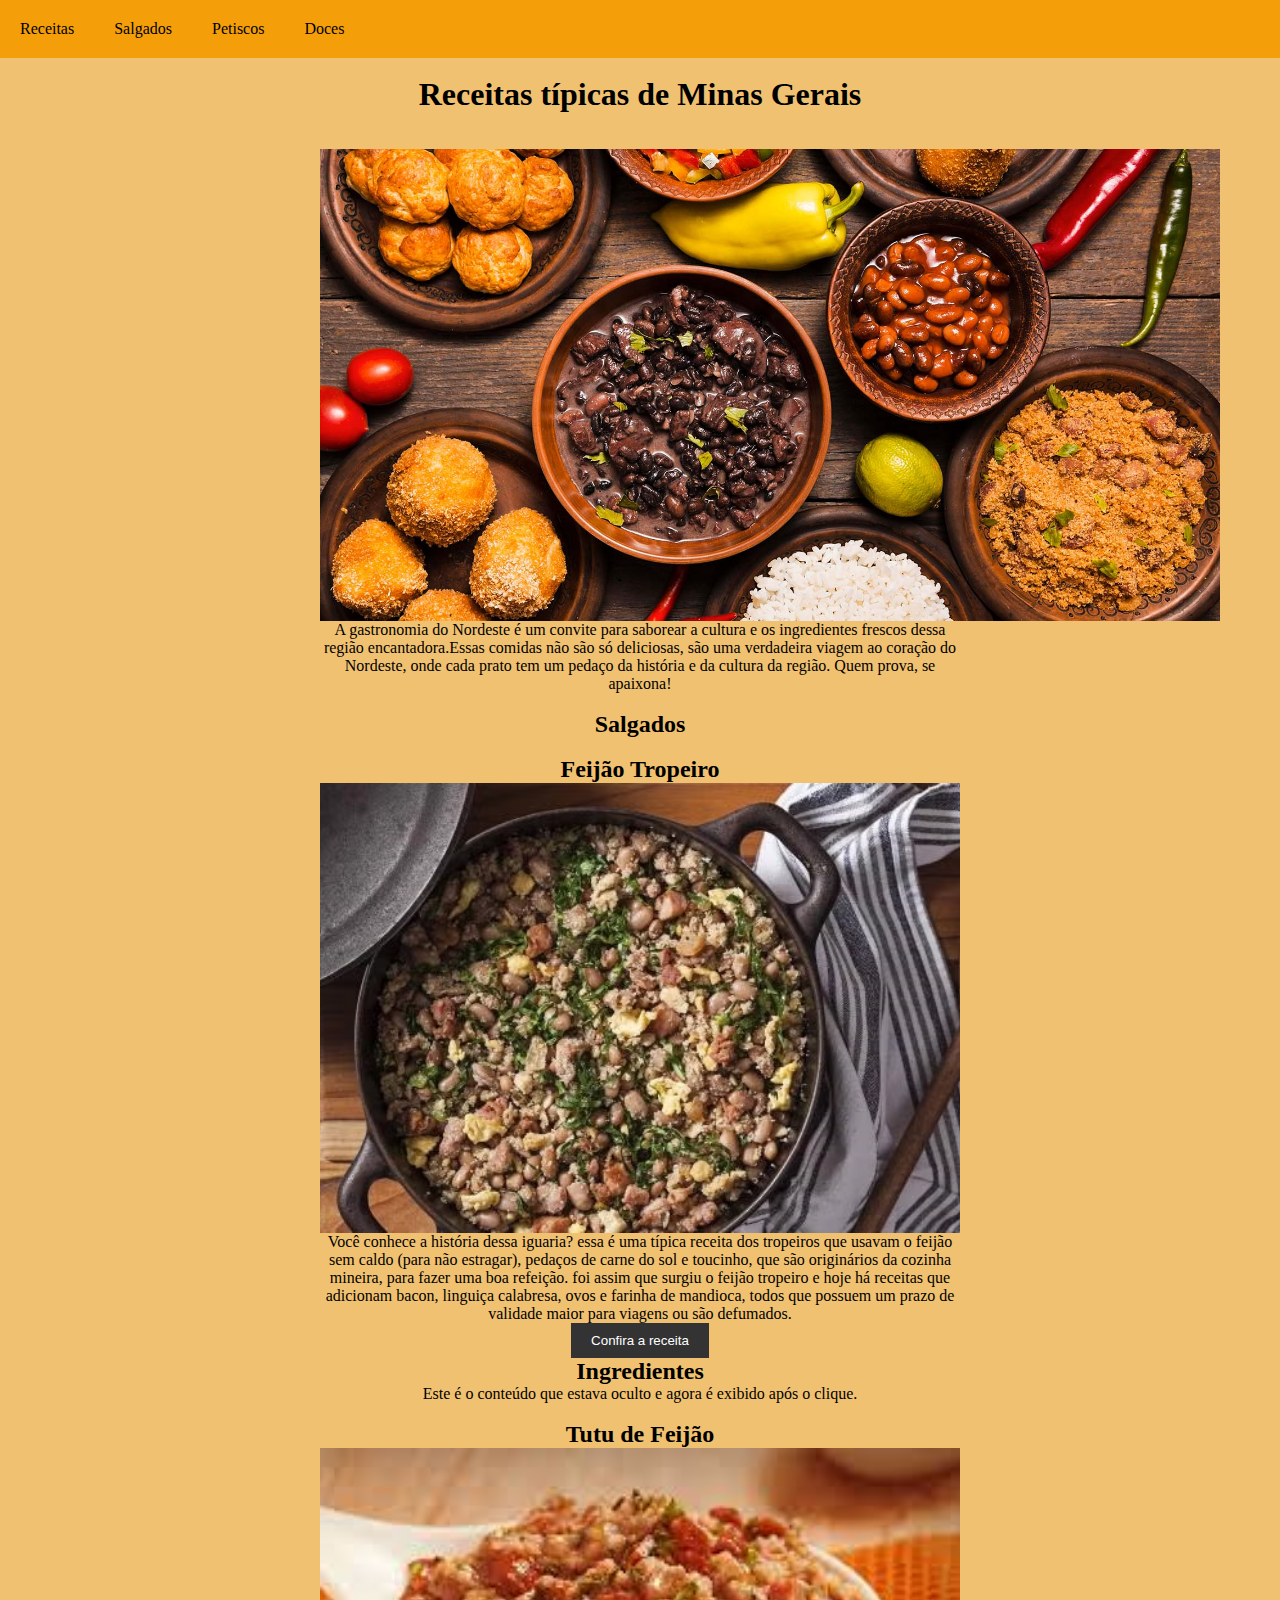
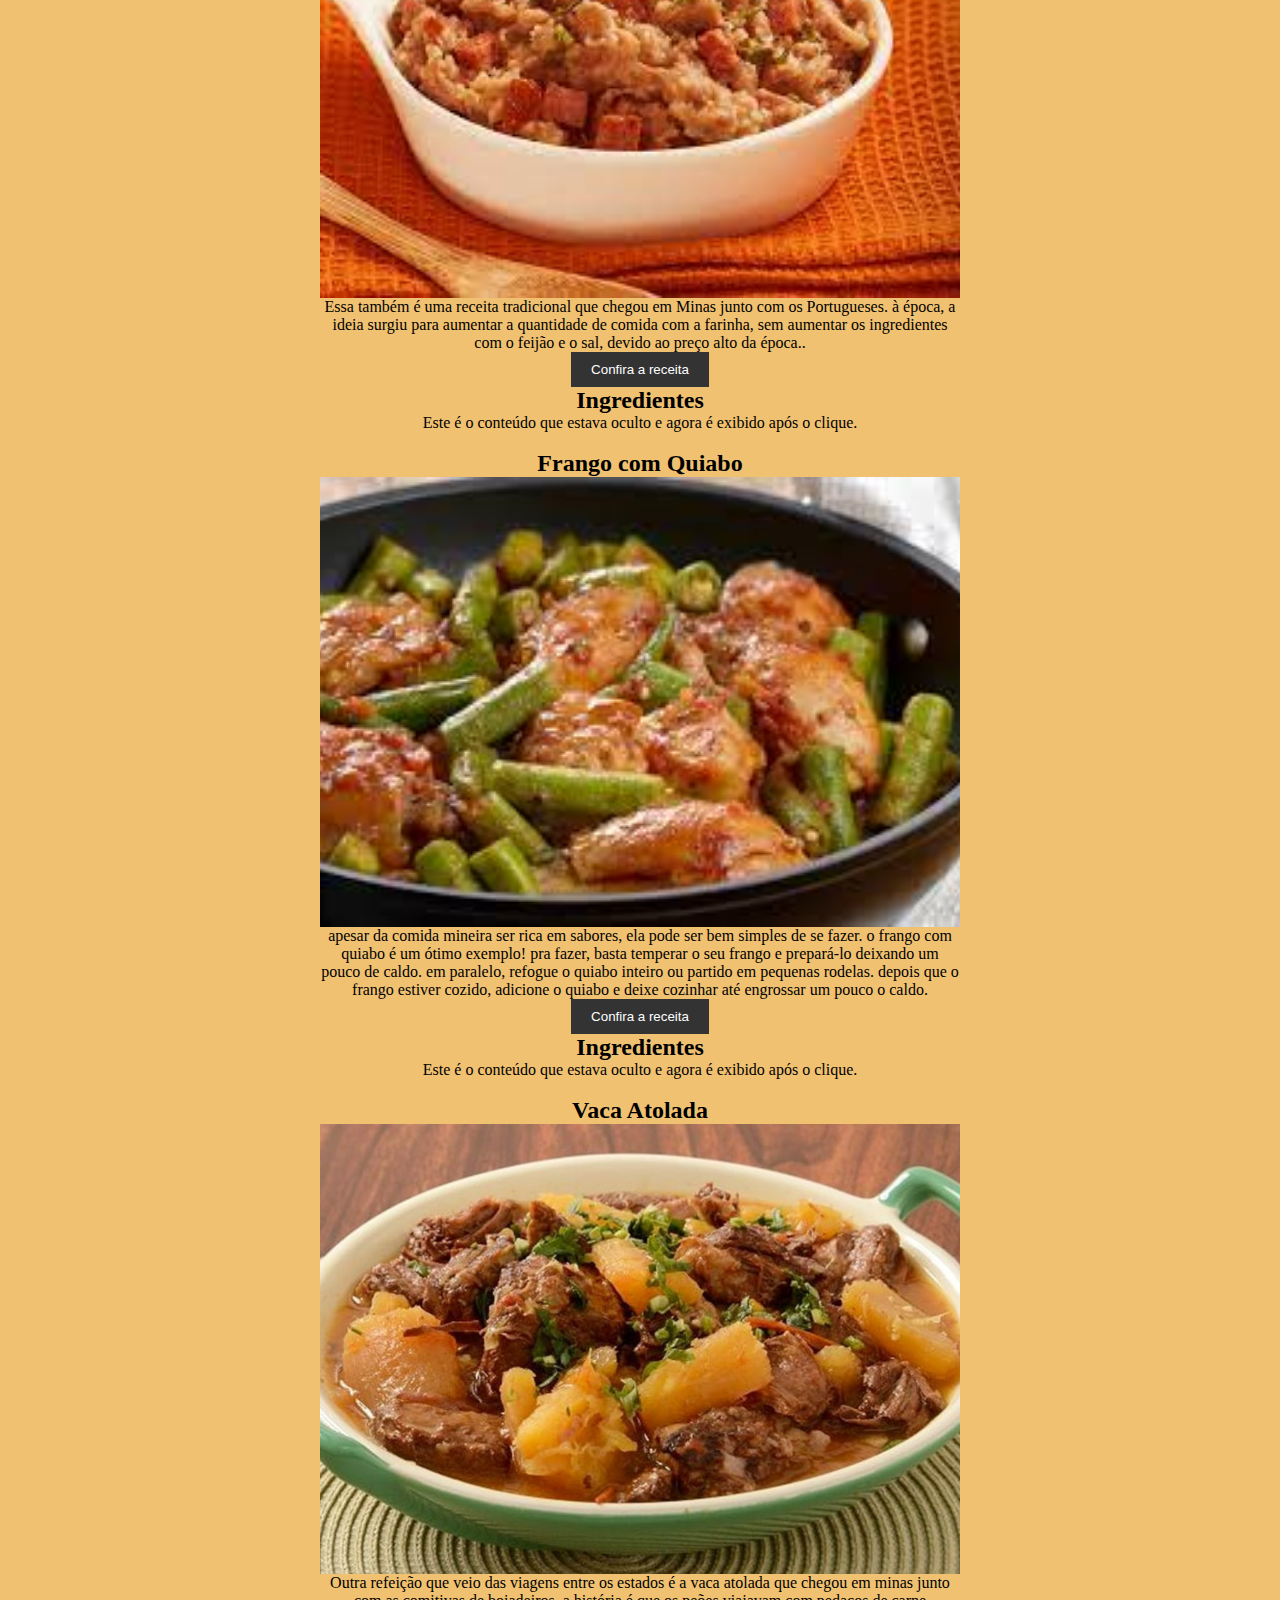
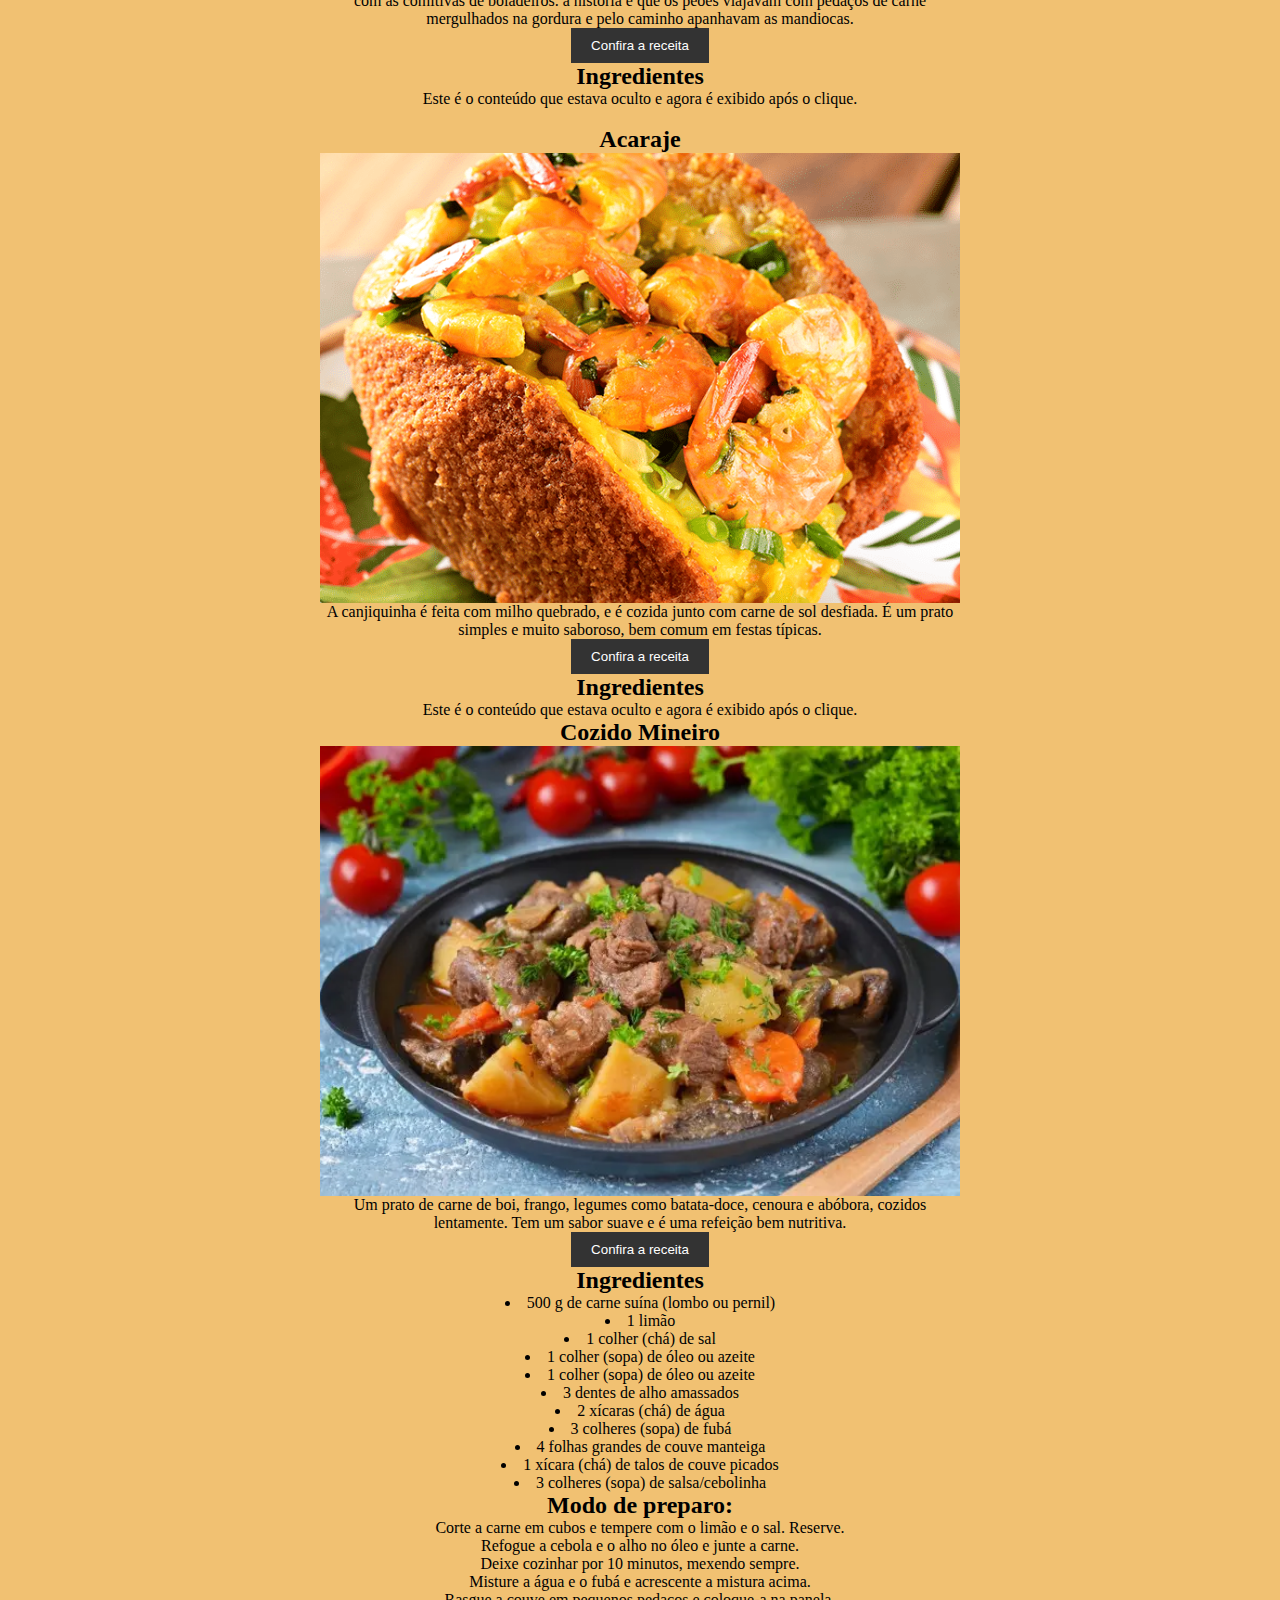
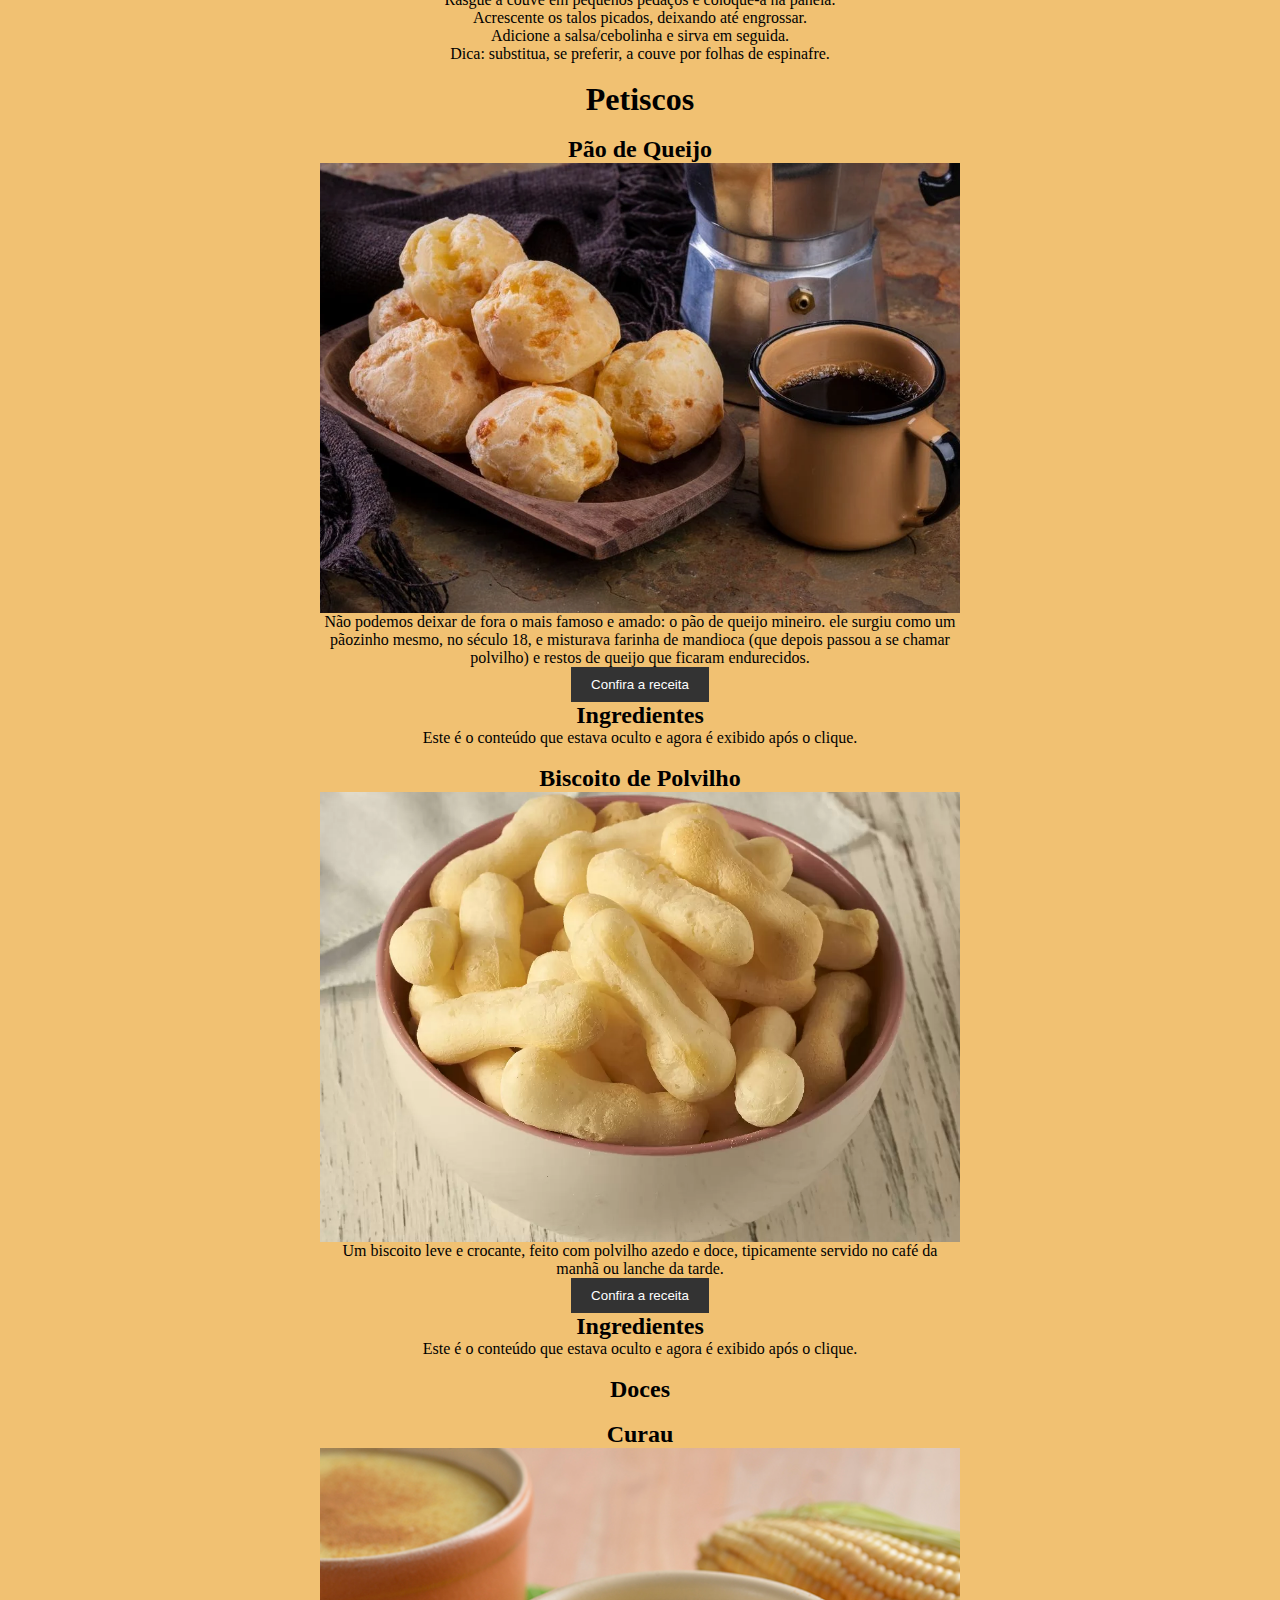
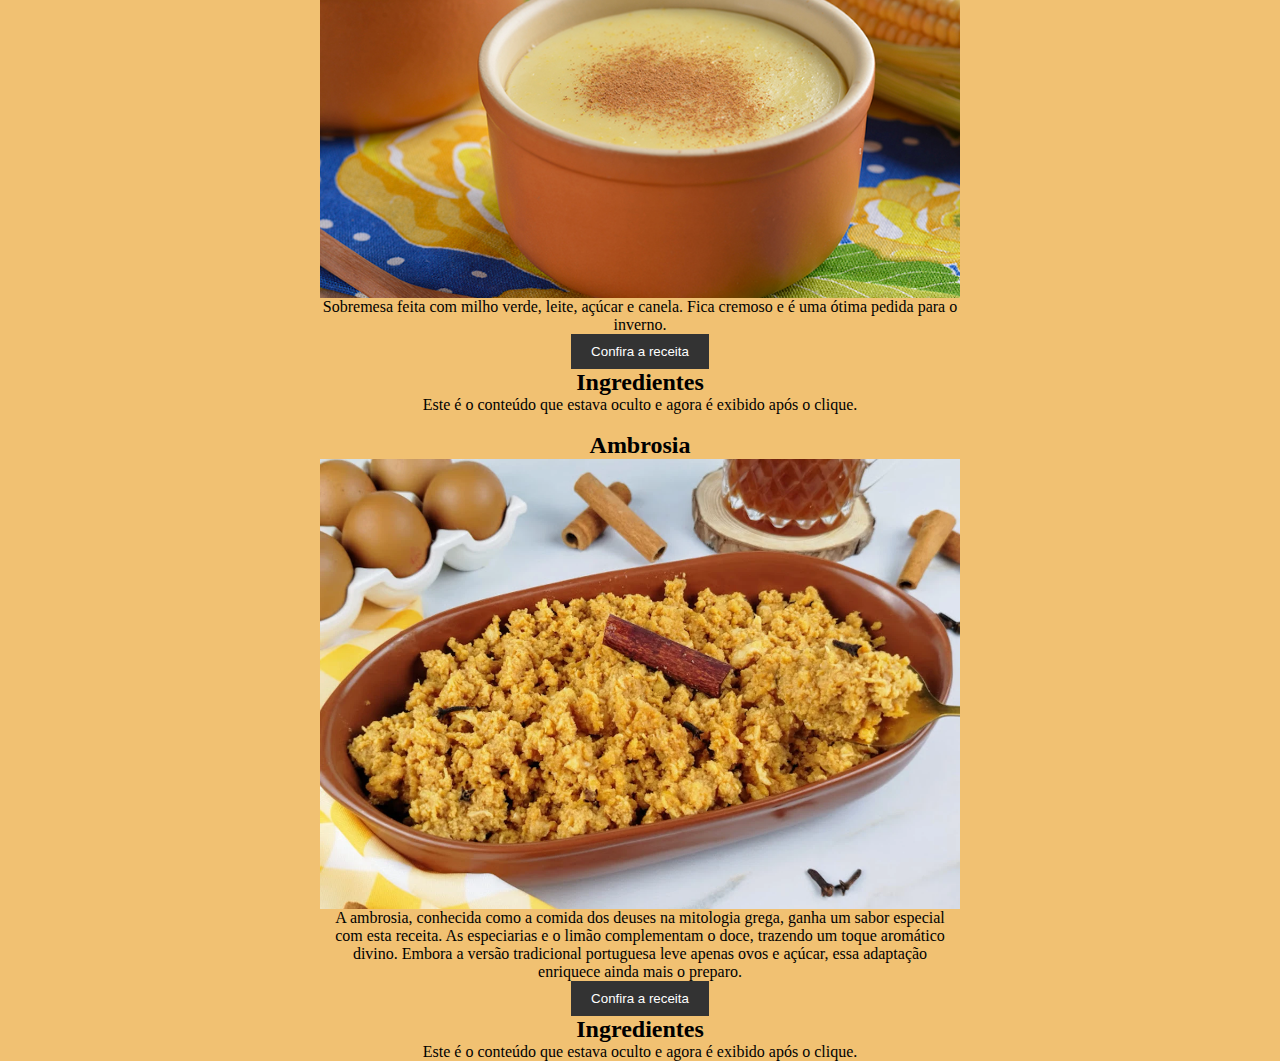
<file: site5.0/index.html>
</html>
<!DOCTYPE html>
<html lang="pt-br">

<head>
    <meta charset="UTF-8">
    <meta name="viewport" content="width=device-width, initial-scale=1.0">
    <title>Receitas Mineiras</title>
    <link rel="stylesheet" href="estilo.css">
    <script src="programação.js"></script>
</head>

<body>
    <nav>
        <ul>
            <li><a href="#receitas_tipicas">Receitas</a></li>
            <li><a href="#salgados">Salgados</a></li>
            <li><a href="#petiscos">Petiscos</a></li>
            <li><a href="#doces">Doces</a></li>

        </ul>
    </nav>
    <main>
        <section id="receitas_tipicas">
            <br>
            <h1>Receitas típicas de Minas Gerais</h1>
        </section>
        <br>
        <br>
        <div class="sla">
            <img src="img/imagem01.jpg" alt="Representação das comidas Mineiras" class="banner">
            <br>
            <p>A gastronomia do Nordeste é um convite para saborear a cultura e os ingredientes
                frescos dessa região encantadora.Essas comidas não são só deliciosas, são uma verdadeira viagem ao
                coração do Nordeste, onde cada prato tem um pedaço da história e da cultura da região. Quem prova, se
                apaixona!</p>
        </div>
        <br>
        <section id="salgados">
            <h2>Salgados</h2>
        </section>
        <br>
        <div class="sla">
            <h2>Feijão Tropeiro</h2>
            <img src="img/feijaoTropeiro.jpg" alt="Representação da comida (Feijão Tropeiro)">
            <p>Você conhece a história dessa iguaria? essa é uma típica receita dos tropeiros que usavam o feijão sem caldo (para não estragar), pedaços de carne do sol e toucinho, que são originários da cozinha mineira, para fazer uma boa refeição. foi assim que surgiu o feijão tropeiro e hoje há receitas que adicionam bacon, linguiça calabresa, ovos e farinha de mandioca, todos que possuem um prazo de validade maior para viagens ou são defumados. </p>
            <button onclick="mostrarFeijão()">Confira a receita</button>
            <div id="feijaoTropeiro">
                <h2>Ingredientes</h2>
                <p>Este é o conteúdo que estava oculto e agora é exibido após o clique.</p>
            </div>
            <br>
            <div class="sla">
                <h2>Tutu de Feijão</h2>
                <img src="img/tutudeFeijao.jpg" alt="Representação da comida (Tutu de feijão)">
                <p>Essa também é uma receita tradicional que chegou em Minas junto com os Portugueses. à época, a ideia surgiu para aumentar a quantidade de comida com a farinha, sem aumentar os ingredientes com o feijão e o sal, devido ao preço alto da época..</p>
                <button onclick="mostrarTutu()">Confira a receita</button>
                <div id="tutudeFeijao">
                    <h2>Ingredientes</h2>
                    <p>Este é o conteúdo que estava oculto e agora é exibido após o clique.</p>
                </div>
            </div>
            <br>
            <div class="sla">
                <h2>Frango com Quiabo</h2>
                <img src="img/FrangoQuiabo.jpg" alt="Representação da comida (Frango com Quiabo)">
                <p>apesar da comida mineira ser rica em sabores, ela pode ser bem simples de se fazer. o frango com quiabo é um ótimo exemplo! pra fazer, basta temperar o seu frango e prepará-lo deixando um pouco de caldo. em paralelo, refogue o quiabo inteiro ou partido em pequenas rodelas. depois que o frango estiver cozido, adicione o quiabo e deixe cozinhar até engrossar um pouco o caldo.</p>
                <button onclick="mostrarQuiabo()">Confira a receita</button>
                <div id="FrangoQuiabo">
                    <h2>Ingredientes</h2>
                    <p>Este é o conteúdo que estava oculto e agora é exibido após o clique.</p>
                </div>
            </div>
            <br>
            <div class="sla">
                <h2>Vaca Atolada</h2>
                <img src="img/vaca-atolada.jpg" alt="Representação da comida (Vaca atolada)">
                <p>Outra refeição que veio das viagens entre os estados é a vaca atolada que chegou em minas junto com as comitivas de boiadeiros. a história é que os peões viajavam com pedaços de carne mergulhados na gordura e pelo caminho apanhavam as mandiocas.</p>
                <button onclick="mostrarVaca()">Confira a receita</button>
                <div id="vacaAtolada">
                    <h2>Ingredientes</h2>
                    <p>Este é o conteúdo que estava oculto e agora é exibido após o clique.</p>
                </div>
            </div>
            <br>
            <div class="sla">
                <h2>Acaraje</h2>
                <img src="img/Acaraje.png" alt="Representação da comida (Acaraje)">
                <p>A canjiquinha é feita com milho quebrado, e é cozida junto com carne de sol desfiada. É um prato
                    simples e muito saboroso, bem comum em festas típicas.</p>
                <button onclick="mostrarAracaje()">Confira a receita</button>
                <div id="aracaje">
                    <h2>Ingredientes</h2>
                    <p>Este é o conteúdo que estava oculto e agora é exibido após o clique.</p>
                </div>
            </div>
            <div class="sla">
                <h2>Cozido Mineiro</h2>
                <img src="img/cozido mineiro.jpg" alt="Representação da comida (Cozido mineiro)">
                <p>Um prato de carne de boi, frango, legumes como batata-doce, cenoura e abóbora, cozidos lentamente.
                    Tem um sabor suave e é uma refeição bem nutritiva.</p>
                <button onclick="mostrarCozido()">Confira a receita</button>
                <div id="CozidoMineiro">
                    <h2>Ingredientes</h2>
                    <li>500 g de carne suína (lombo ou pernil)</li>
                    <li>1 limão</li>
                    <li>1 colher (chá) de sal</li>
                    <li>1 colher (sopa) de óleo ou azeite </li>
                    <li>1 colher (sopa) de óleo ou azeite </li>
                    <li>3 dentes de alho amassados</li>
                    <li>2 xícaras (chá) de água</li>
                    <li>3 colheres (sopa) de fubá </li>
                    <li>4 folhas grandes de couve manteiga </li>
                    <li>1 xícara (chá) de talos de couve picados </li>
                    <li>3 colheres (sopa) de salsa/cebolinha </li>

                    <h2>Modo de preparo:</h2>
                    <p>Corte a carne em cubos e tempere com o limão e o sal. Reserve. </p>
                    <p>Refogue a cebola e o alho no óleo e junte a carne.</p>
                    <p> Deixe cozinhar por 10 minutos, mexendo sempre. </p>
                    <p>Misture a água e o fubá e acrescente a mistura acima.</p>
                    <p>Rasgue a couve em pequenos pedaços e coloque-a na panela. </p>
                    <p>Acrescente os talos picados, deixando até engrossar.</p>
                    <p> Adicione a salsa/cebolinha e sirva em seguida.</p>
                    <p>Dica: substitua, se preferir, a couve por folhas de espinafre.</p>
                </div>
            </div>
            <br>
            <section id="petiscos">
                <h1>Petiscos</h1>
            </section>
            <br>
            <div class="sla">
                <h2>Pão de Queijo</h2>
                <img src="img/paodeQueijo.jpg" alt="Representação da comida (Pão de queijo)">
                <p>Não podemos deixar de fora o mais famoso e amado: o pão de queijo mineiro. ele surgiu como um pãozinho mesmo, no século 18, e misturava farinha de mandioca (que depois passou a se chamar polvilho) e restos de queijo que ficaram endurecidos.</p>
                <button onclick="mostrarPao()">Confira a receita</button>
                <div id="paodeQueijo">
                    <h2>Ingredientes</h2>
                    <p>Este é o conteúdo que estava oculto e agora é exibido após o clique.</p>
                </div>
            </div>
            <br>
            <div class="sla">
                <h2>Biscoito de Polvilho</h2>
                <img src="img/Biscoito_de_polvilho.jpg" alt="Representação da comida (Biscoito de polvilho)">
                <p>Um biscoito leve e crocante, feito com polvilho azedo e doce, tipicamente servido no café da manhã ou
                    lanche da tarde.</p>
                <button onclick="mostrarBiscoito()">Confira a receita</button>
                <div id="biscoitoPolvilho">
                    <h2>Ingredientes</h2>
                    <p>Este é o conteúdo que estava oculto e agora é exibido após o clique.</p>
                </div>
            </div>
            <br>
            <section id="doces">
                <h2>Doces</h2>
            </section>
            <br>
            <div class="sla">
                <h2>Curau</h2>
                <img src="img/curau.jpg" alt="Representação da comida (Curau)">
                <p>Sobremesa feita com milho verde, leite, açúcar e canela. Fica cremoso e é uma ótima pedida para o
                    inverno.</p>
                <button onclick="mostrarCurau()">Confira a receita</button>
                <div id="curau">
                    <h2>Ingredientes</h2>
                    <p>Este é o conteúdo que estava oculto e agora é exibido após o clique.</p>
                </div>
            </div>
            <br>
            <div class="sla">
                <h2>Ambrosia</h2>
                <img src="img/ambrosia.jpg" alt="Representação da comida (Ambrosia)">
                <p>A ambrosia, conhecida como a comida dos deuses na mitologia grega, ganha um sabor especial com esta
                    receita. As especiarias e o limão complementam o doce, trazendo um toque aromático divino. Embora a
                    versão tradicional portuguesa leve apenas ovos e açúcar, essa adaptação enriquece ainda mais o
                    preparo.</p>
                <button onclick="mostrarAmbrosia()">Confira a receita</button>
                <div id="ambrosia">
                    <h2>Ingredientes</h2>
                    <p>Este é o conteúdo que estava oculto e agora é exibido após o clique.</p>
                </div>

            </div>
    </main>
</body>

</html>
</file>
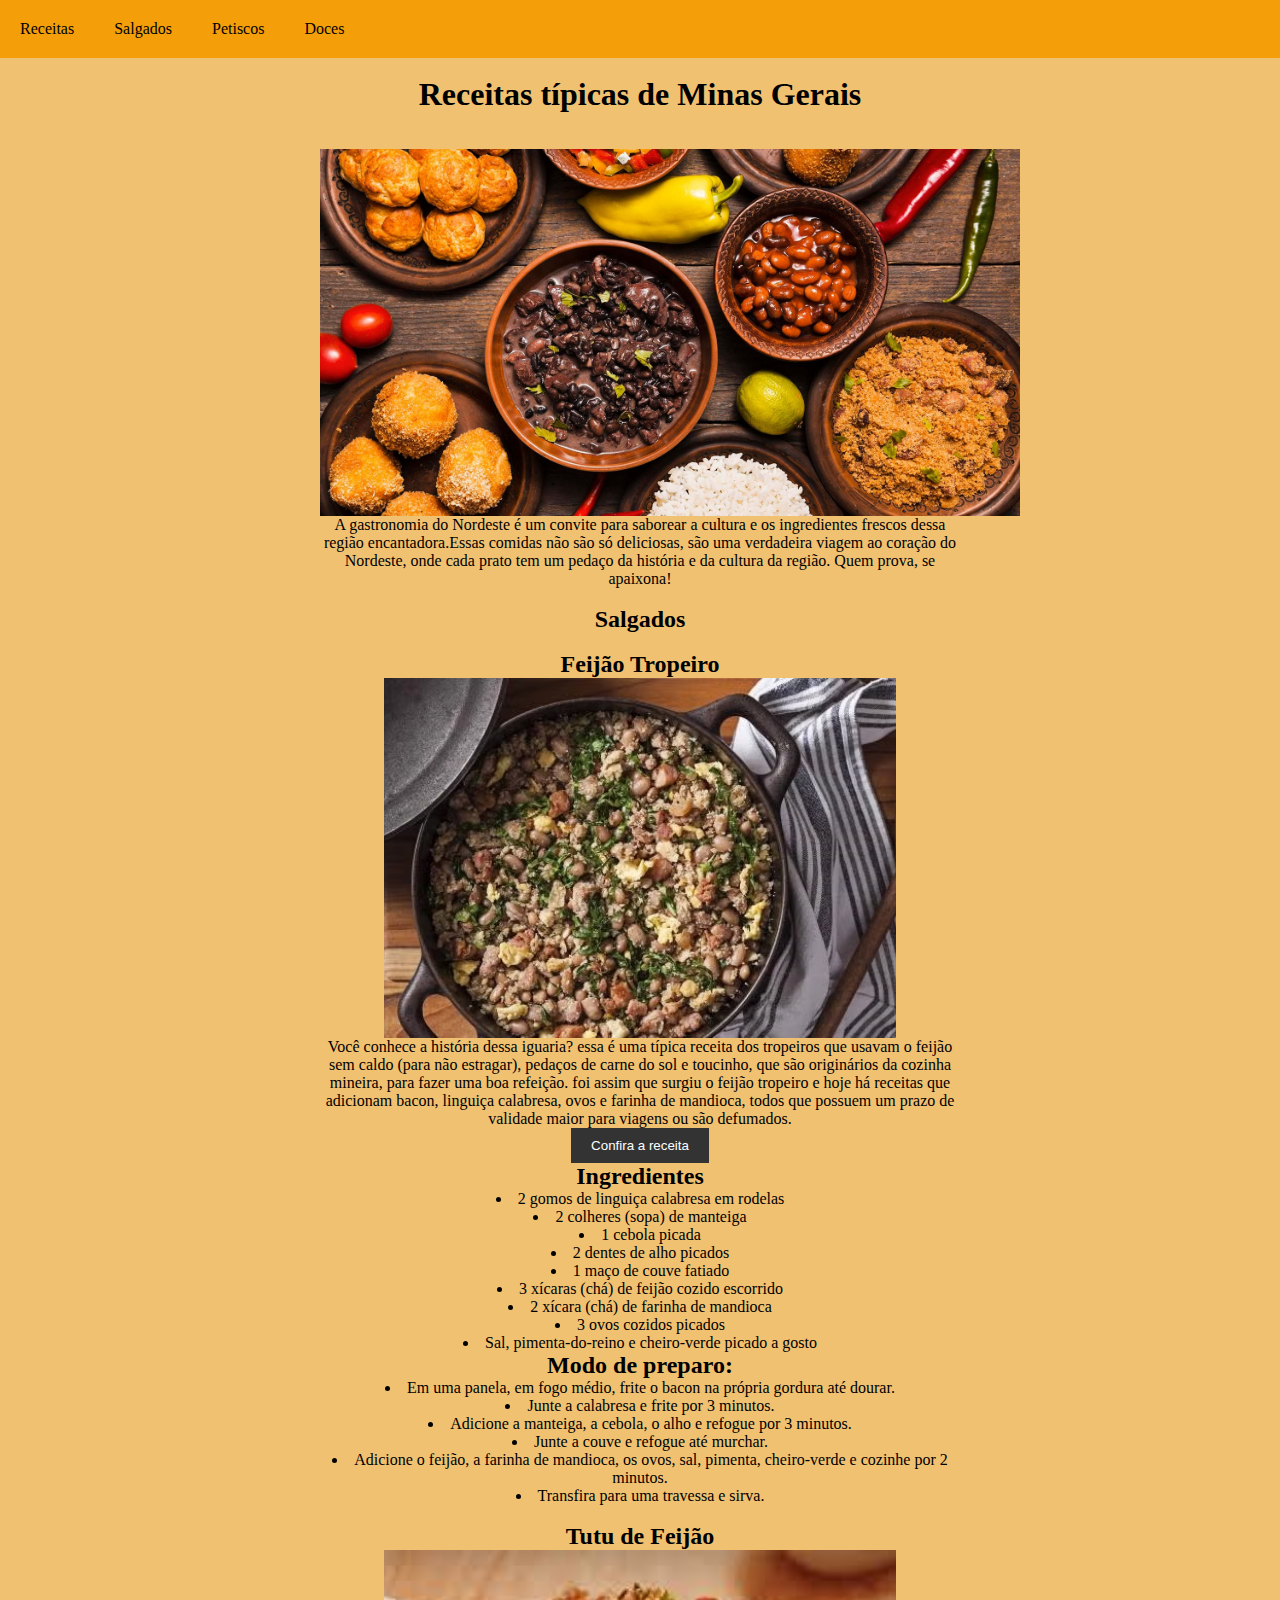
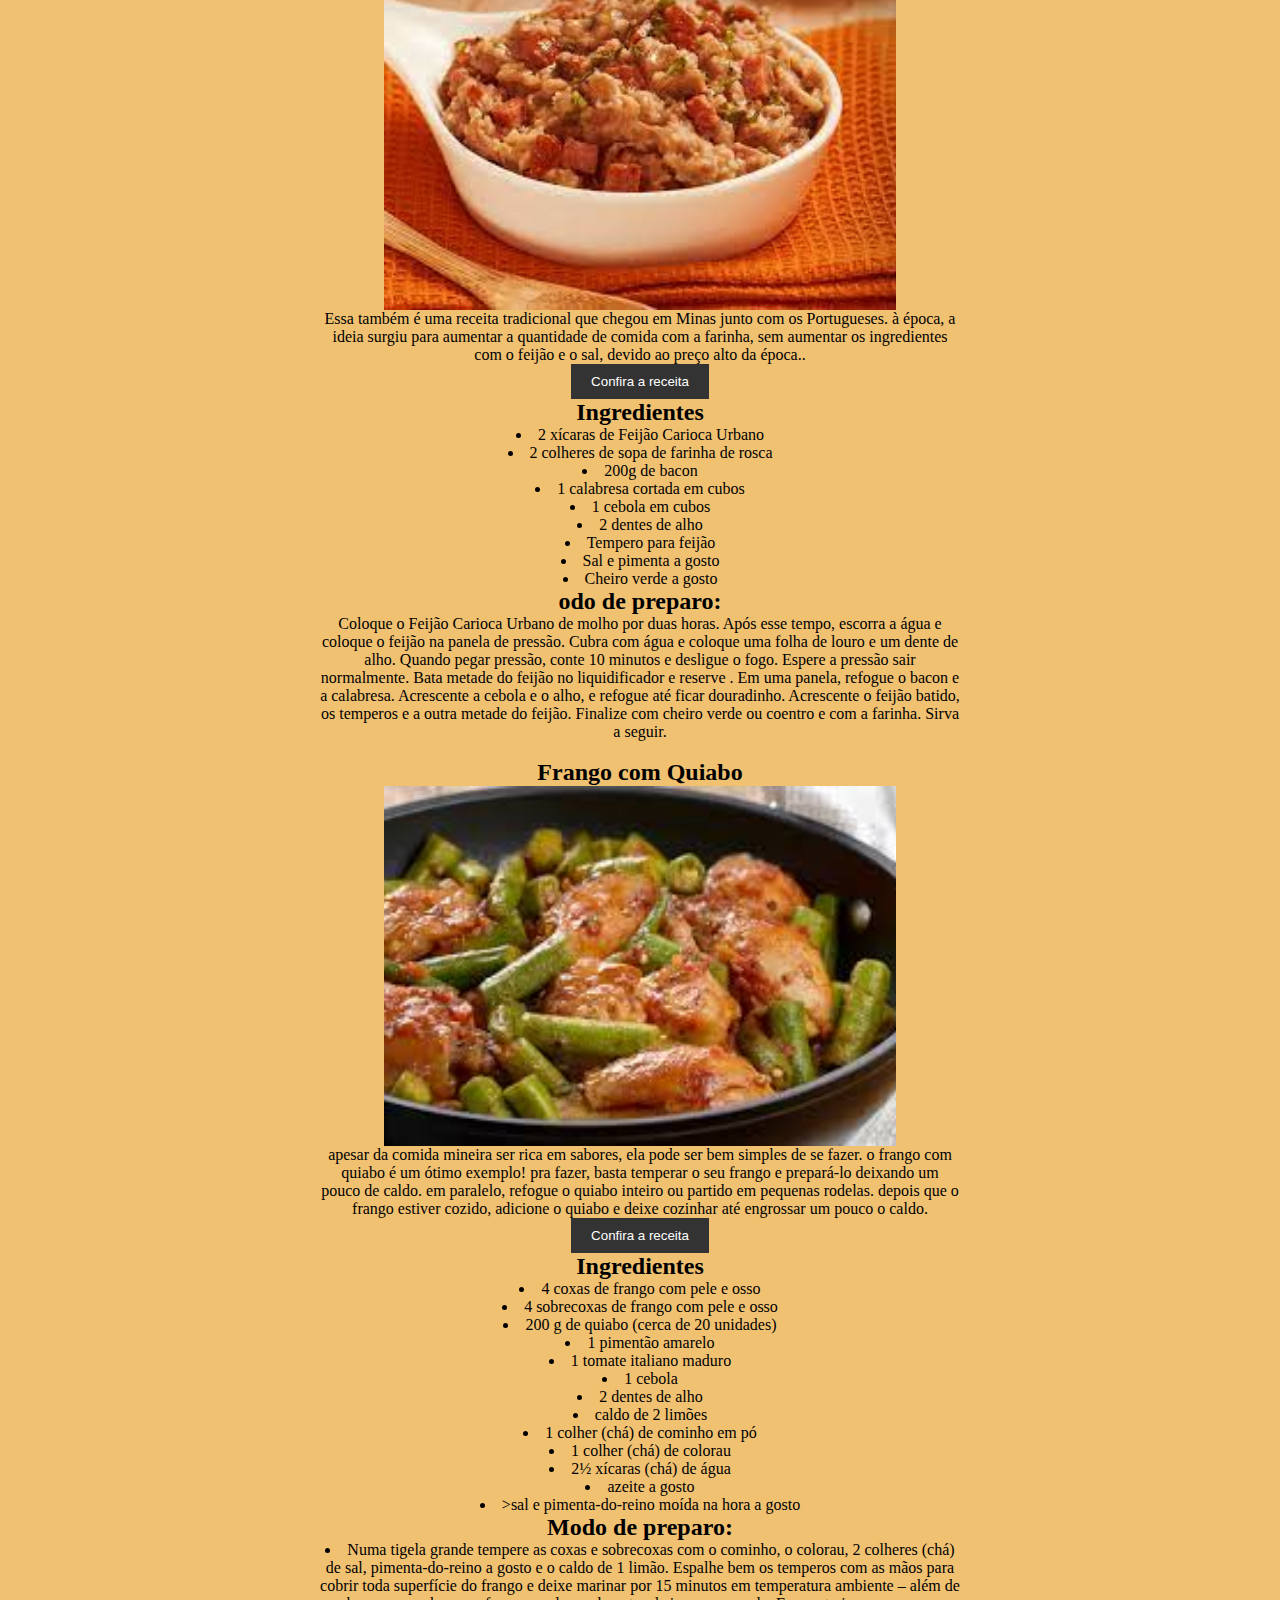
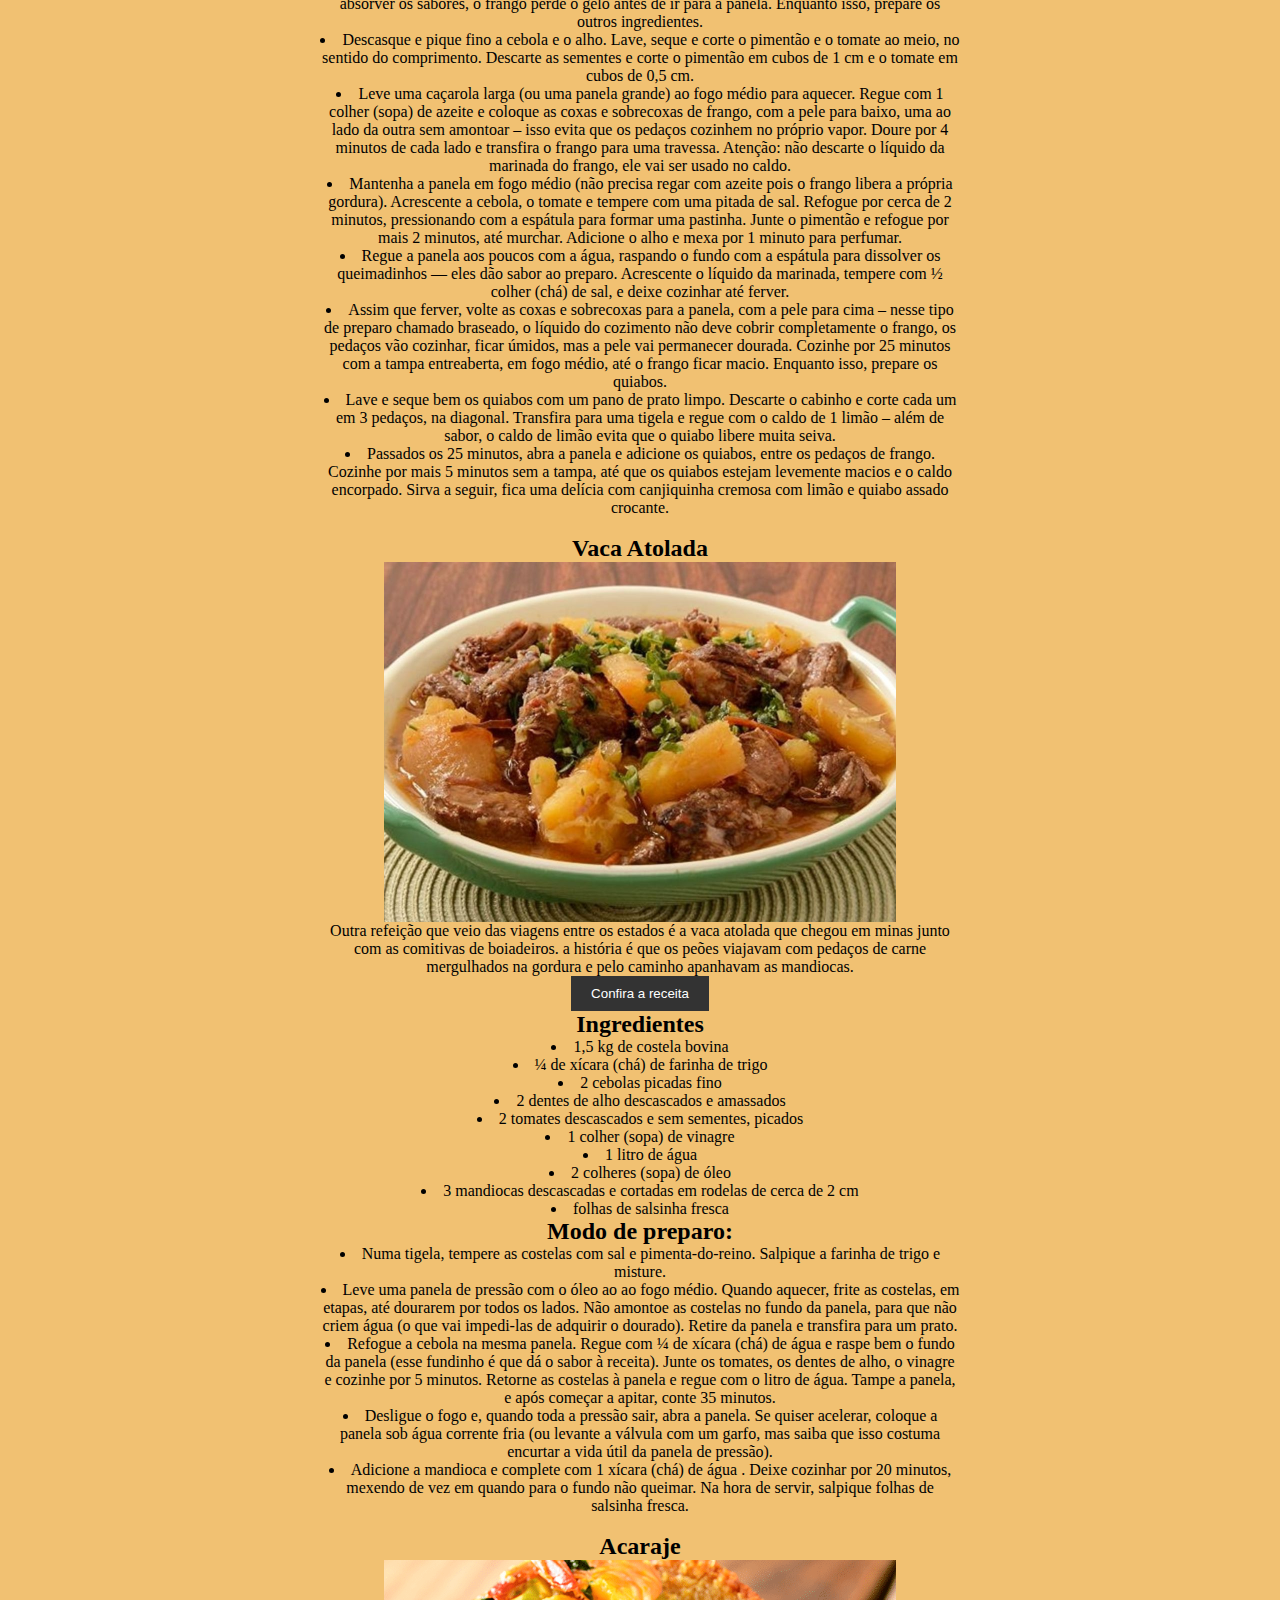
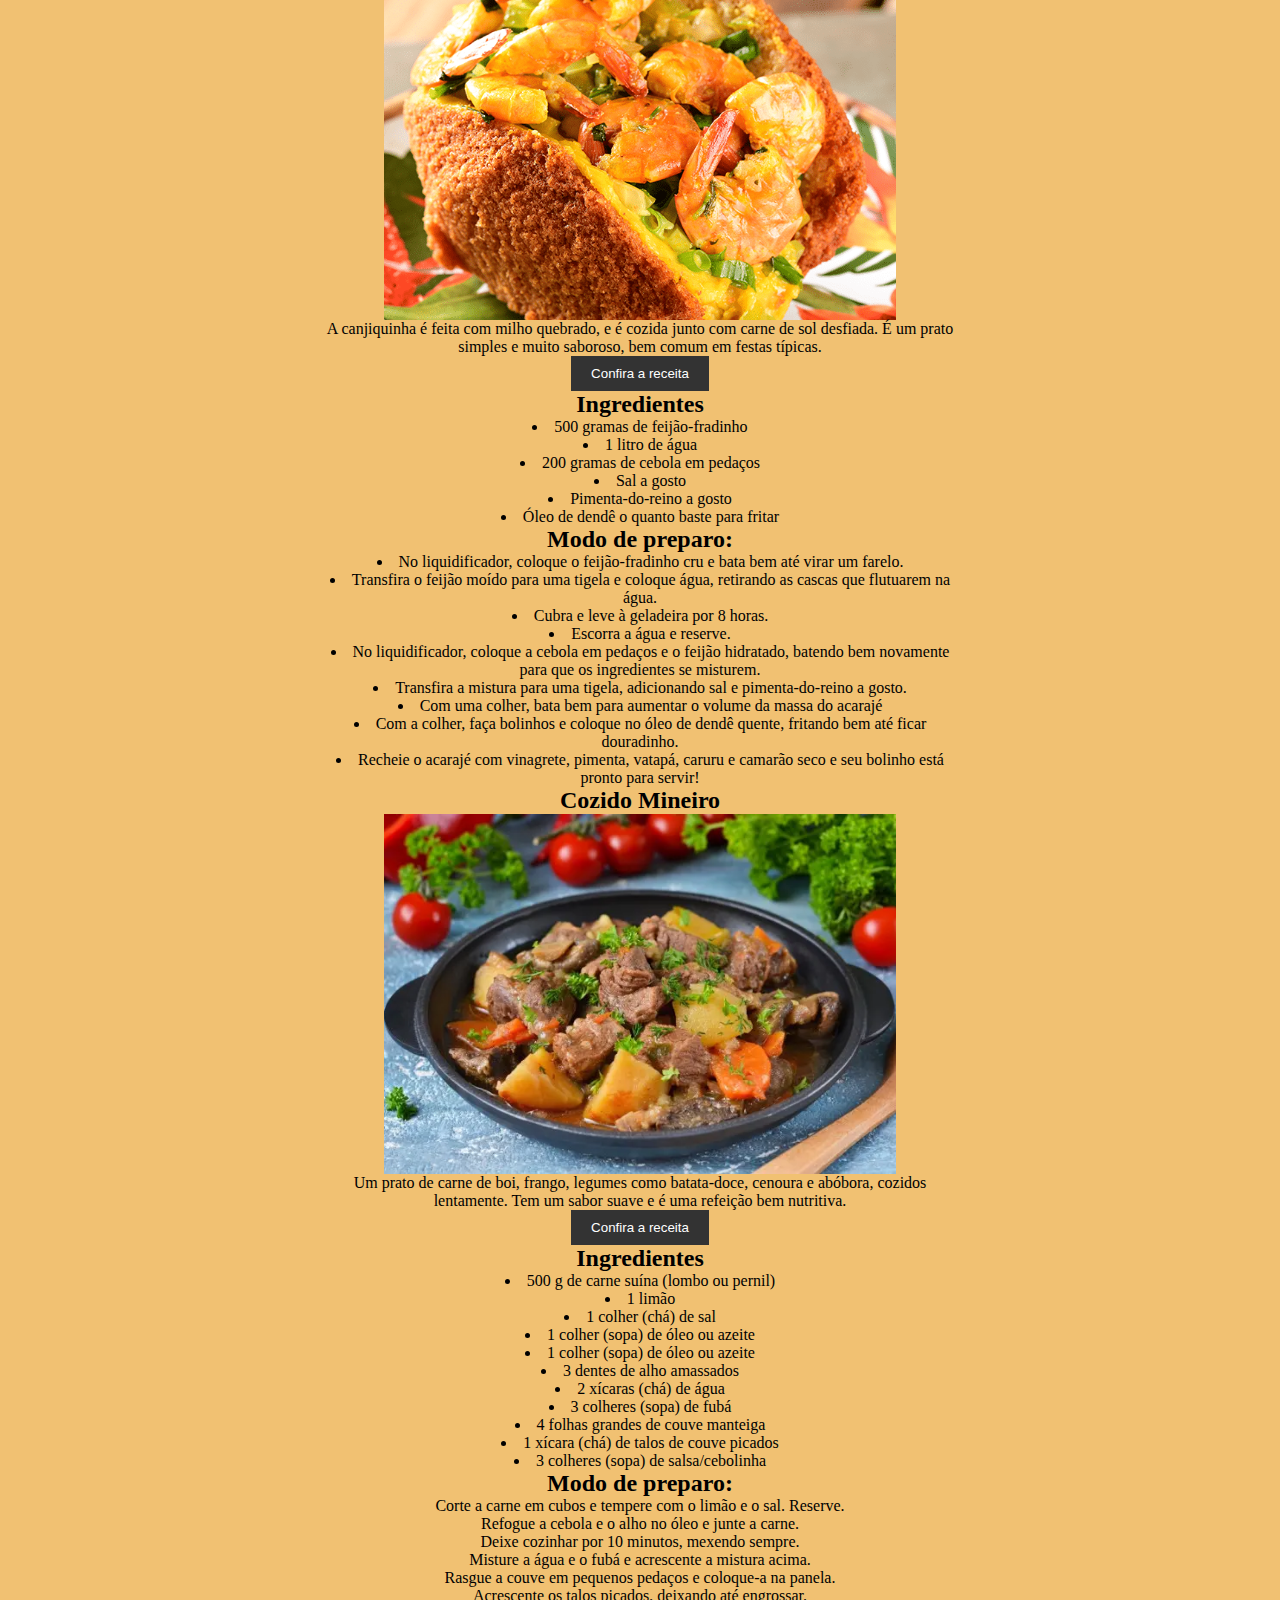
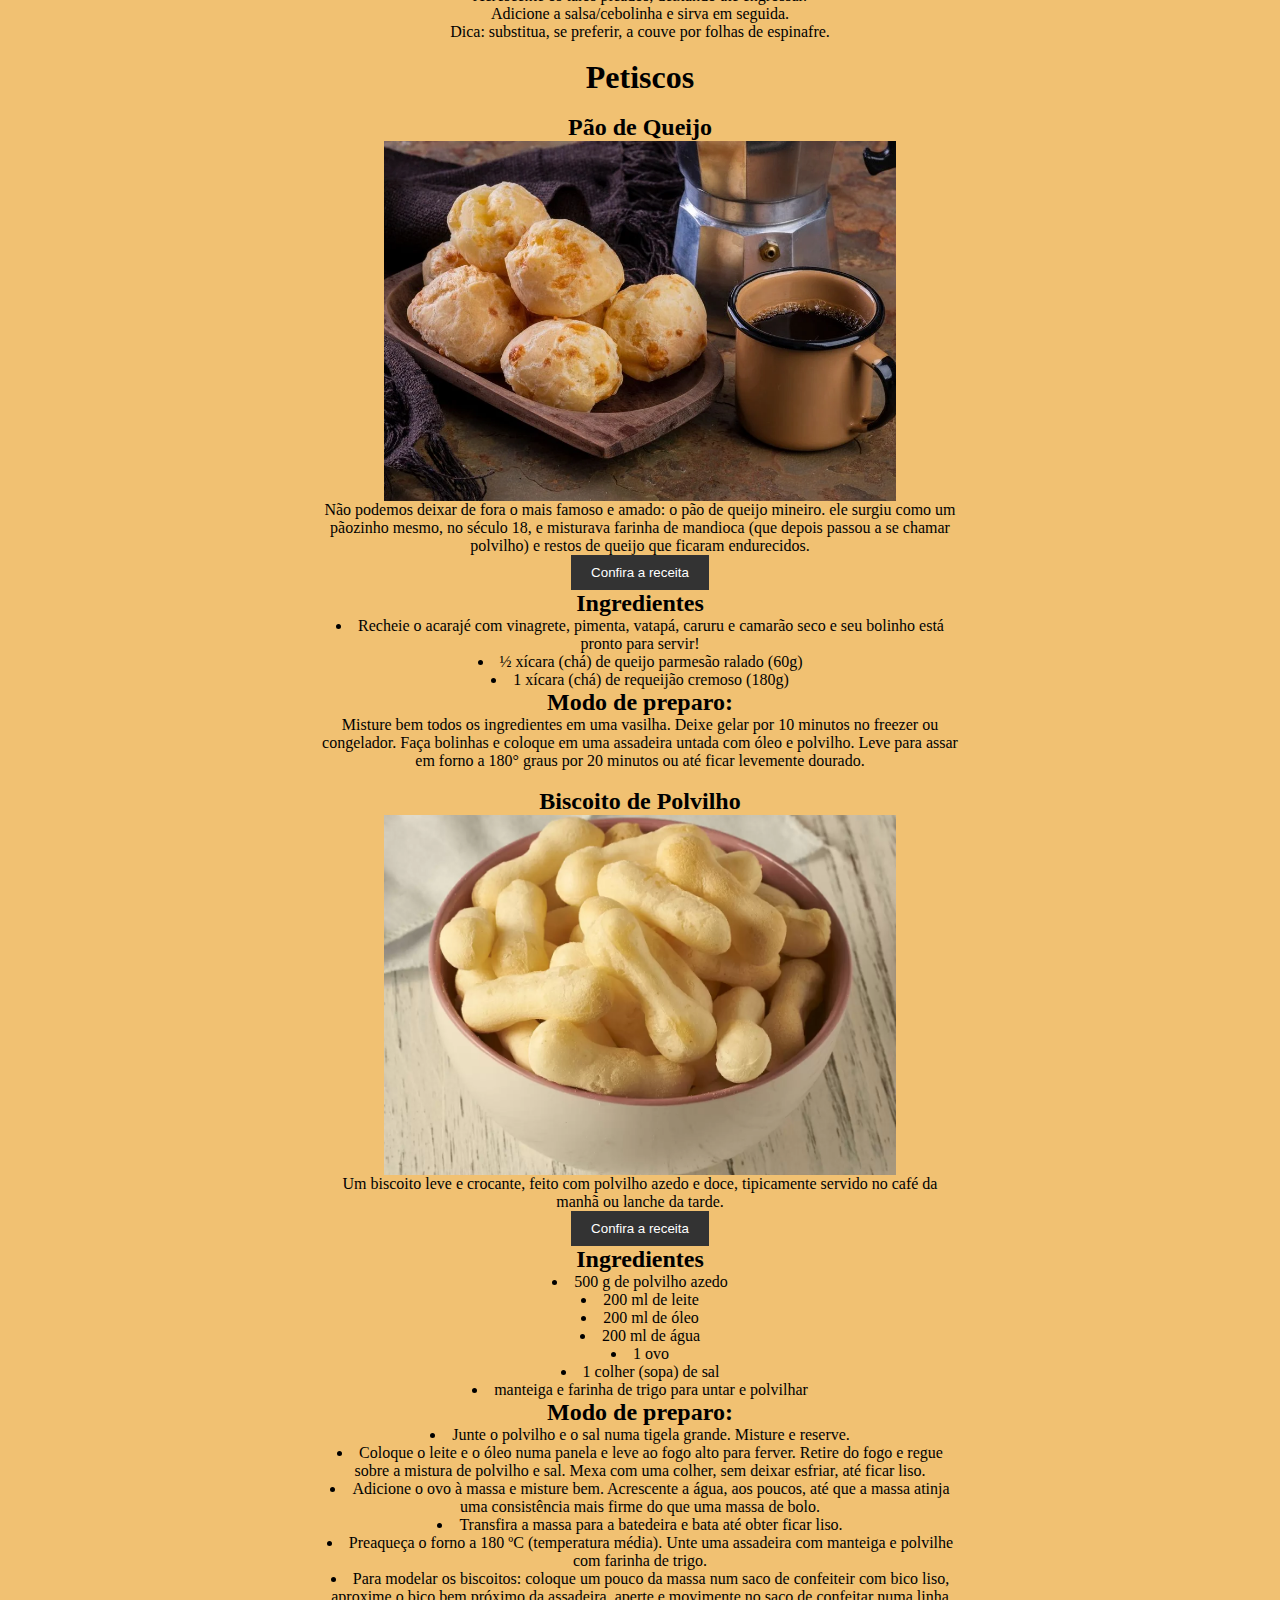
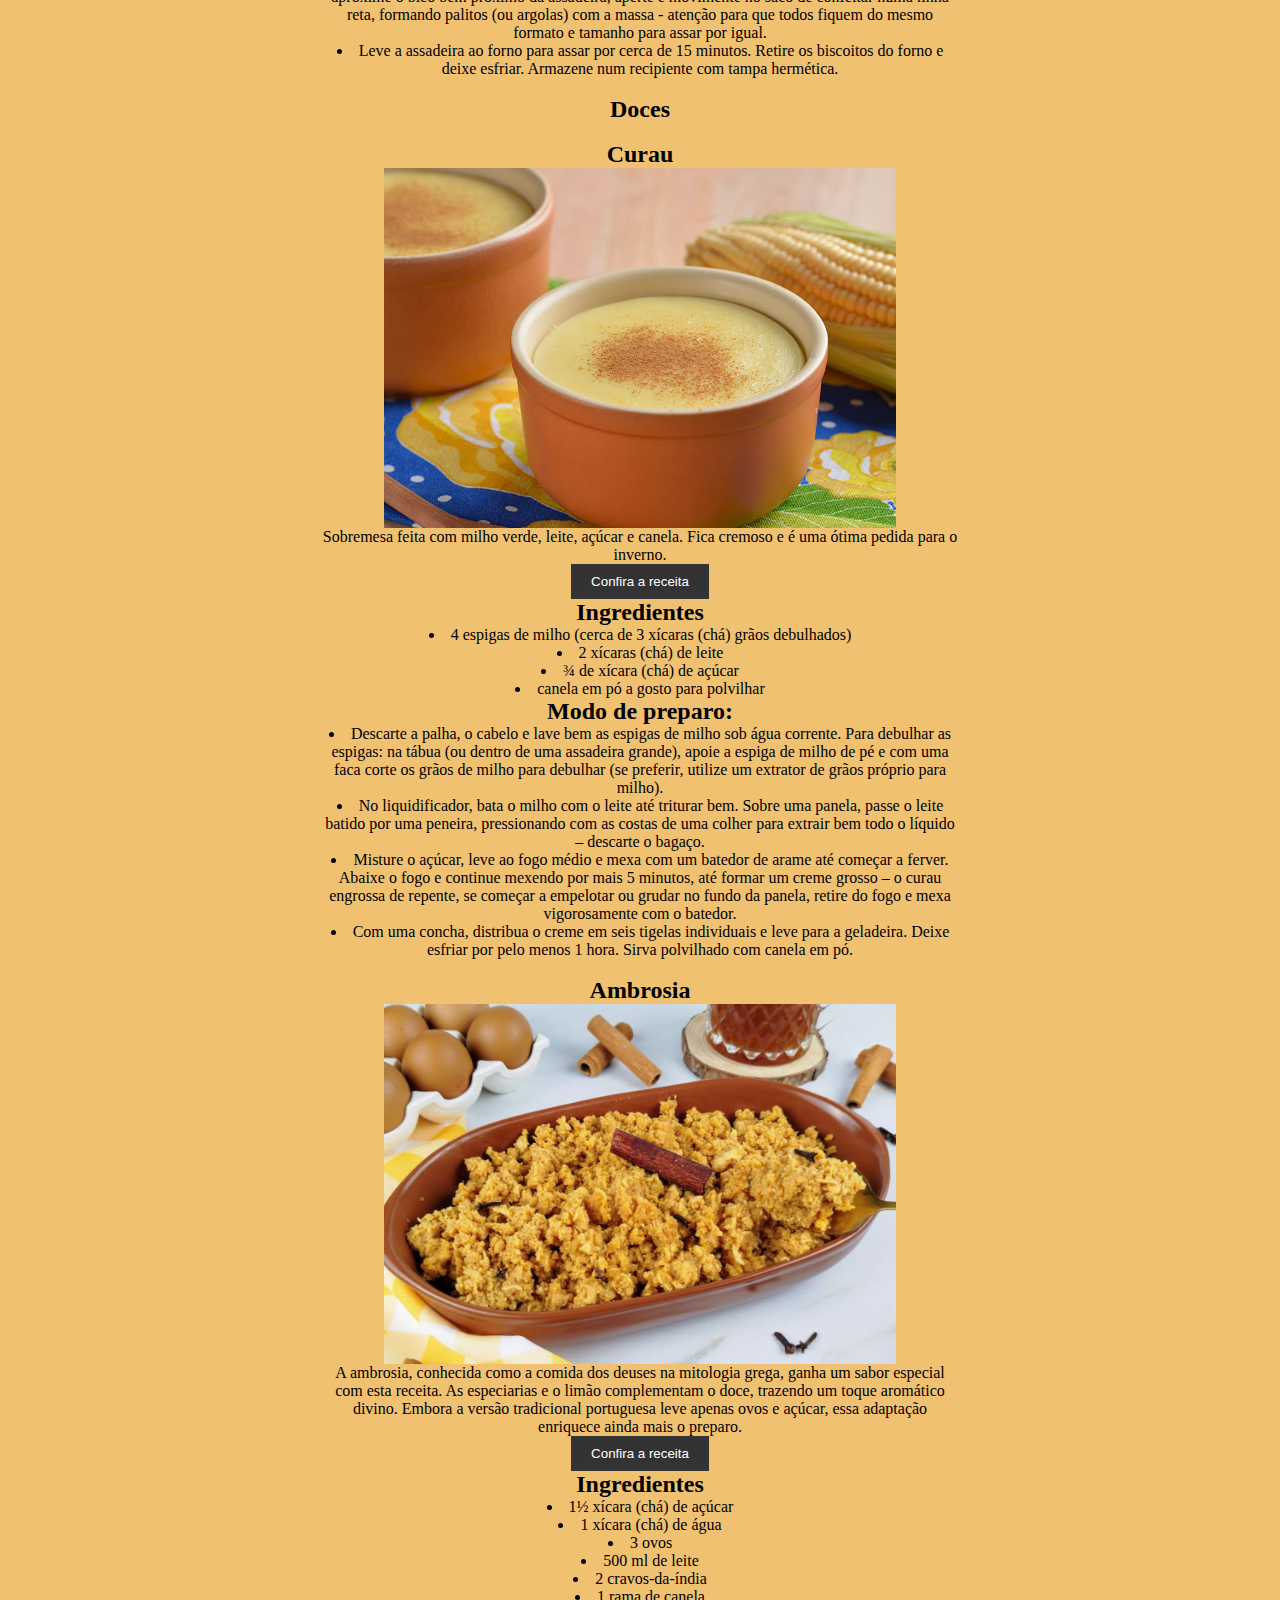
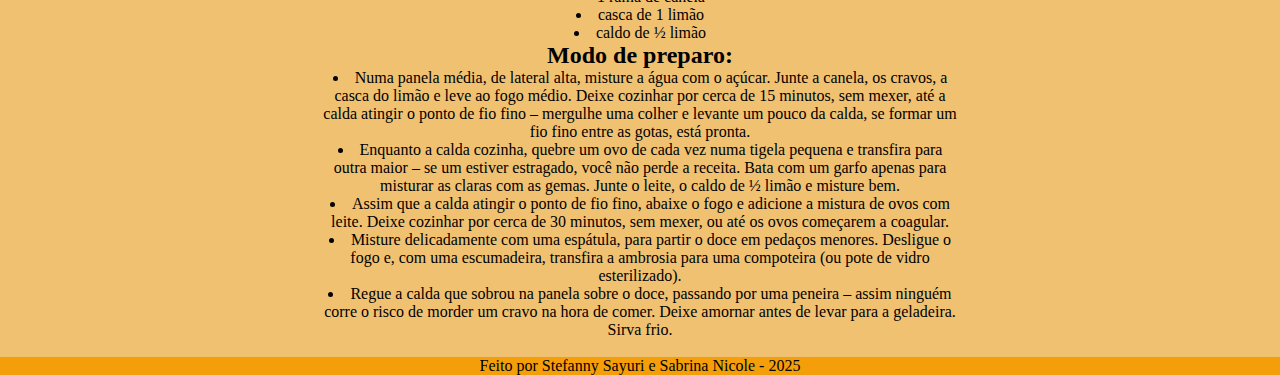
<file: site6.0/index.html>
</html>
<!DOCTYPE html>
<html lang="pt-br">

<head>
    <meta charset="UTF-8">
    <meta name="viewport" content="width=device-width, initial-scale=1.0">
    <title>Receitas Mineiras</title>
    <link rel="stylesheet" href="estilo.css">
    <script src="programação.js"></script>
</head>

<body>
    <nav>
        <ul>
            <li><a href="#receitas_tipicas">Receitas</a></li>
            <li><a href="#salgados">Salgados</a></li>
            <li><a href="#petiscos">Petiscos</a></li>
            <li><a href="#doces">Doces</a></li>

        </ul>
    </nav>
    <main>
        <section id="receitas_tipicas">
            <br>
            <h1>Receitas típicas de Minas Gerais</h1>
        </section>
        <br>
        <br>
        <div class="sla">
            <img src="img/imagem01.jpg" alt="Representação das comidas Mineiras" class="banner">
            <br>
            <p>A gastronomia do Nordeste é um convite para saborear a cultura e os ingredientes
                frescos dessa região encantadora.Essas comidas não são só deliciosas, são uma verdadeira viagem ao
                coração do Nordeste, onde cada prato tem um pedaço da história e da cultura da região. Quem prova, se
                apaixona!</p>
        </div>
        <br>
        <section id="salgados">
            <h2>Salgados</h2>
        </section>
        <br>
        <div class="sla">
            <h2>Feijão Tropeiro</h2>
            <img src="img/feijaoTropeiro.jpg" alt="Representação da comida (Feijão Tropeiro)">
            <p>Você conhece a história dessa iguaria? essa é uma típica receita dos tropeiros que usavam o feijão sem
                caldo (para não estragar), pedaços de carne do sol e toucinho, que são originários da cozinha mineira,
                para fazer uma boa refeição. foi assim que surgiu o feijão tropeiro e hoje há receitas que adicionam
                bacon, linguiça calabresa, ovos e farinha de mandioca, todos que possuem um prazo de validade maior para
                viagens ou são defumados. </p>
            <button onclick="mostrarFeijão()">Confira a receita</button>
            <div id="feijaoTropeiro">
                <h2>Ingredientes</h2>
                <li>2 gomos de linguiça calabresa em rodelas</li>
                <li>2 colheres (sopa) de manteiga</li>
                <li>1 cebola picada</li>
                <li>2 dentes de alho picados</li>
                <li>1 maço de couve fatiado</li>
                <li>3 xícaras (chá) de feijão cozido escorrido</li>
                <li>2 xícara (chá) de farinha de mandioca</li>
                <li>3 ovos cozidos picados</li>
                <li>Sal, pimenta-do-reino e cheiro-verde picado a gosto</li>

                <h2>Modo de preparo:</h2>
                <li>Em uma panela, em fogo médio, frite o bacon na própria gordura até dourar.</li>
                <li>Junte a calabresa e frite por 3 minutos.</li>
                <li>Adicione a manteiga, a cebola, o alho e refogue por 3 minutos.</li>
                <li>Junte a couve e refogue até murchar.</li>
                <li>Adicione o feijão, a farinha de mandioca, os ovos, sal, pimenta, cheiro-verde e cozinhe por 2
                    minutos.</li>
                <li>Transfira para uma travessa e sirva.</li>
            </div>
            <br>
            <div class="sla">
                <h2>Tutu de Feijão</h2>
                <img src="img/tutudeFeijao.jpg" alt="Representação da comida (Tutu de feijão)">
                <p>Essa também é uma receita tradicional que chegou em Minas junto com os Portugueses. à época, a ideia
                    surgiu para aumentar a quantidade de comida com a farinha, sem aumentar os ingredientes com o feijão
                    e o sal, devido ao preço alto da época..</p>
                <button onclick="mostrarTutu()">Confira a receita</button>
                <div id="tutudeFeijao">
                    <h2>Ingredientes</h2>
                    <li>2 xícaras de Feijão Carioca Urbano</li>
                    <li>2 colheres de sopa de farinha de rosca</li>
                    <li>200g de bacon</li>
                    <li>1 calabresa cortada em cubos</li>
                    <li>1 cebola em cubos</li>
                    <li>2 dentes de alho</li>
                    <li>Tempero para feijão</li>
                    <li>Sal e pimenta a gosto</li>
                    <li>Cheiro verde a gosto</li>

                    <h2>odo de preparo:</h2>
                    <p>Coloque o Feijão Carioca Urbano de molho por duas horas. Após esse tempo, escorra a água e
                        coloque o feijão na panela de pressão. Cubra com água e coloque uma folha de louro e um dente de
                        alho. Quando pegar pressão, conte 10 minutos e desligue o fogo. Espere a pressão sair
                        normalmente. Bata metade do feijão no liquidificador e reserve . Em uma panela, refogue o bacon
                        e a calabresa. Acrescente a cebola e o alho, e refogue até ficar douradinho. Acrescente o feijão
                        batido, os temperos e a outra metade do feijão. Finalize com cheiro verde ou coentro e com a
                        farinha. Sirva a seguir.</p>
                </div>
            </div>
            <br>
            <div class="sla">
                <h2>Frango com Quiabo</h2>
                <img src="img/FrangoQuiabo.jpg" alt="Representação da comida (Frango com Quiabo)">
                <p>apesar da comida mineira ser rica em sabores, ela pode ser bem simples de se fazer. o frango com
                    quiabo é um ótimo exemplo! pra fazer, basta temperar o seu frango e prepará-lo deixando um pouco de
                    caldo. em paralelo, refogue o quiabo inteiro ou partido em pequenas rodelas. depois que o frango
                    estiver cozido, adicione o quiabo e deixe cozinhar até engrossar um pouco o caldo.</p>
                <button onclick="mostrarQuiabo()">Confira a receita</button>
                <div id="FrangoQuiabo">
                    <h2>Ingredientes</h2>
                    <li>4 coxas de frango com pele e osso</li>
                    <li>4 sobrecoxas de frango com pele e osso</li>
                    <li>200 g de quiabo (cerca de 20 unidades)</li>
                    <li>1 pimentão amarelo</li>
                    <li>1 tomate italiano maduro</li>
                    <li>1 cebola</li>
                    <li>2 dentes de alho</li>
                    <li>caldo de 2 limões</li>
                    <li>1 colher (chá) de cominho em pó</li>
                    <li>1 colher (chá) de colorau</li>
                    <li>2½ xícaras (chá) de água</li>
                    <li>azeite a gosto</li>
                    <li>>sal e pimenta-do-reino moída na hora a gosto</li>

                    <h2>Modo de preparo:</h2>
                    <li>Numa tigela grande tempere as coxas e sobrecoxas com o cominho, o colorau, 2 colheres (chá) de
                        sal, pimenta-do-reino a gosto e o caldo de 1 limão. Espalhe bem os temperos com as mãos para
                        cobrir toda superfície do frango e deixe marinar por 15 minutos em temperatura ambiente – além
                        de absorver os sabores, o frango perde o gelo antes de ir para a panela. Enquanto isso, prepare
                        os outros ingredientes.</li>
                    <li>Descasque e pique fino a cebola e o alho. Lave, seque e corte o pimentão e o tomate ao meio, no
                        sentido do comprimento. Descarte as sementes e corte o pimentão em cubos de 1 cm e o tomate em
                        cubos de 0,5 cm.</li>
                    <li>Leve uma caçarola larga (ou uma panela grande) ao fogo médio para aquecer. Regue com 1 colher
                        (sopa) de azeite e coloque as coxas e sobrecoxas de frango, com a pele para baixo, uma ao lado
                        da outra sem amontoar – isso evita que os pedaços cozinhem no próprio vapor. Doure por 4 minutos
                        de cada lado e transfira o frango para uma travessa. Atenção: não descarte o líquido da marinada
                        do frango, ele vai ser usado no caldo.</li>
                    <li>Mantenha a panela em fogo médio (não precisa regar com azeite pois o frango libera a própria
                        gordura). Acrescente a cebola, o tomate e tempere com uma pitada de sal. Refogue por cerca de 2
                        minutos, pressionando com a espátula para formar uma pastinha. Junte o pimentão e refogue por
                        mais 2 minutos, até murchar. Adicione o alho e mexa por 1 minuto para perfumar.</li>
                    <li>Regue a panela aos poucos com a água, raspando o fundo com a espátula para dissolver os
                        queimadinhos — eles dão sabor ao preparo. Acrescente o líquido da marinada, tempere com ½ colher
                        (chá) de sal, e deixe cozinhar até ferver.</li>
                    <li>Assim que ferver, volte as coxas e sobrecoxas para a panela, com a pele para cima – nesse tipo
                        de preparo chamado braseado, o líquido do cozimento não deve cobrir completamente o frango, os
                        pedaços vão cozinhar, ficar úmidos, mas a pele vai permanecer dourada. Cozinhe por 25 minutos
                        com a tampa entreaberta, em fogo médio, até o frango ficar macio. Enquanto isso, prepare os
                        quiabos.</li>
                    <li>Lave e seque bem os quiabos com um pano de prato limpo. Descarte o cabinho e corte cada um em 3
                        pedaços, na diagonal. Transfira para uma tigela e regue com o caldo de 1 limão – além de sabor,
                        o caldo de limão evita que o quiabo libere muita seiva.</li>
                    <li>Passados os 25 minutos, abra a panela e adicione os quiabos, entre os pedaços de frango. Cozinhe
                        por mais 5 minutos sem a tampa, até que os quiabos estejam levemente macios e o caldo encorpado.
                        Sirva a seguir, fica uma delícia com canjiquinha cremosa com limão e quiabo assado crocante.
                    </li>
                </div>
            </div>
            <br>
            <div class="sla">
                <h2>Vaca Atolada</h2>
                <img src="img/vaca-atolada.jpg" alt="Representação da comida (Vaca atolada)">
                <p>Outra refeição que veio das viagens entre os estados é a vaca atolada que chegou em minas junto com
                    as comitivas de boiadeiros. a história é que os peões viajavam com pedaços de carne mergulhados na
                    gordura e pelo caminho apanhavam as mandiocas.</p>
                <button onclick="mostrarVaca()">Confira a receita</button>
                <div id="vacaAtolada">
                    <h2>Ingredientes</h2>
                    <li>1,5 kg de costela bovina</li>
                    <li>¼ de xícara (chá) de farinha de trigo</li>
                    <li>2 cebolas picadas fino</li>
                    <li>2 dentes de alho descascados e amassados</li>
                    <li>2 tomates descascados e sem sementes, picados</li>
                    <li>1 colher (sopa) de vinagre</li>
                    <li>1 litro de água</li>
                    <li>2 colheres (sopa) de óleo</li>
                    <li>3 mandiocas descascadas e cortadas em rodelas de cerca de 2 cm</li>
                    <li>folhas de salsinha fresca</li>
                    <h2>Modo de preparo:</h2>
                    <li>Numa tigela, tempere as costelas com sal e pimenta-do-reino. Salpique a farinha de trigo e
                        misture.</li>
                    <li>Leve uma panela de pressão com o óleo ao ao fogo médio. Quando aquecer, frite as costelas, em
                        etapas, até dourarem por todos os lados. Não amontoe as costelas no fundo da panela, para que
                        não criem água (o que vai impedi-las de adquirir o dourado). Retire da panela e transfira para
                        um prato.</li>
                    <li>Refogue a cebola na mesma panela. Regue com ¼ de xícara (chá) de água e raspe bem o fundo da
                        panela (esse fundinho é que dá o sabor à receita). Junte os tomates, os dentes de alho, o
                        vinagre e cozinhe por 5 minutos. Retorne as costelas à panela e regue com o litro de água. Tampe
                        a panela, e após começar a apitar, conte 35 minutos.</li>
                    <li>Desligue o fogo e, quando toda a pressão sair, abra a panela. Se quiser acelerar, coloque a
                        panela sob água corrente fria (ou levante a válvula com um garfo, mas saiba que isso costuma
                        encurtar a vida útil da panela de pressão).</li>
                    <li>Adicione a mandioca e complete com 1 xícara (chá) de água . Deixe cozinhar por 20 minutos,
                        mexendo de vez em quando para o fundo não queimar. Na hora de servir, salpique folhas de
                        salsinha fresca.</li>
                </div>
            </div>
            <br>
            <div class="sla">
                <h2>Acaraje</h2>
                <img src="img/Acaraje.png" alt="Representação da comida (Acaraje)">
                <p>A canjiquinha é feita com milho quebrado, e é cozida junto com carne de sol desfiada. É um prato
                    simples e muito saboroso, bem comum em festas típicas.</p>
                <button onclick="mostrarAracaje()">Confira a receita</button>
                <div id="aracaje">
                    <h2>Ingredientes</h2>
                    <li>500 gramas de feijão-fradinho</li>
                    <li>1 litro de água</li>
                    <li>200 gramas de cebola em pedaços</li>
                    <li>Sal a gosto</li>
                    <li>Pimenta-do-reino a gosto</li>
                    <li>Óleo de dendê o quanto baste para fritar</li>

                    <h2>Modo de preparo:</h2>
                    <li>No liquidificador, coloque o feijão-fradinho cru e bata bem até virar um farelo.</li>
                    <li>Transfira o feijão moído para uma tigela e coloque água, retirando as cascas que flutuarem na
                        água.</li>
                    <li>Cubra e leve à geladeira por 8 horas.</li>
                    <li>Escorra a água e reserve.</li>
                    <li>No liquidificador, coloque a cebola em pedaços e o feijão hidratado, batendo bem novamente para
                        que os ingredientes se misturem.</li>
                    <li>Transfira a mistura para uma tigela, adicionando sal e pimenta-do-reino a gosto.</li>
                    <li>Com uma colher, bata bem para aumentar o volume da massa do acarajé</li>
                    <li>Com a colher, faça bolinhos e coloque no óleo de dendê quente, fritando bem até ficar
                        douradinho.</li>
                    <li>Recheie o acarajé com vinagrete, pimenta, vatapá, caruru e camarão seco e seu bolinho está
                        pronto para servir!</li>
                </div>
            </div>
            <div class="sla">
                <h2>Cozido Mineiro</h2>
                <img src="img/cozido mineiro.jpg" alt="Representação da comida (Cozido mineiro)">
                <p>Um prato de carne de boi, frango, legumes como batata-doce, cenoura e abóbora, cozidos lentamente.
                    Tem um sabor suave e é uma refeição bem nutritiva.</p>
                <button onclick="mostrarCozido()">Confira a receita</button>
                <div id="CozidoMineiro">
                    <h2>Ingredientes</h2>
                    <li>500 g de carne suína (lombo ou pernil)</li>
                    <li>1 limão</li>
                    <li>1 colher (chá) de sal</li>
                    <li>1 colher (sopa) de óleo ou azeite </li>
                    <li>1 colher (sopa) de óleo ou azeite </li>
                    <li>3 dentes de alho amassados</li>
                    <li>2 xícaras (chá) de água</li>
                    <li>3 colheres (sopa) de fubá </li>
                    <li>4 folhas grandes de couve manteiga </li>
                    <li>1 xícara (chá) de talos de couve picados </li>
                    <li>3 colheres (sopa) de salsa/cebolinha </li>

                    <h2>Modo de preparo:</h2>
                    <p>Corte a carne em cubos e tempere com o limão e o sal. Reserve. </p>
                    <p>Refogue a cebola e o alho no óleo e junte a carne.</p>
                    <p> Deixe cozinhar por 10 minutos, mexendo sempre. </p>
                    <p>Misture a água e o fubá e acrescente a mistura acima.</p>
                    <p>Rasgue a couve em pequenos pedaços e coloque-a na panela. </p>
                    <p>Acrescente os talos picados, deixando até engrossar.</p>
                    <p> Adicione a salsa/cebolinha e sirva em seguida.</p>
                    <p>Dica: substitua, se preferir, a couve por folhas de espinafre.</p>
                </div>
            </div>
            <br>
            <section id="petiscos">
                <h1>Petiscos</h1>
            </section>
            <br>
            <div class="sla">
                <h2>Pão de Queijo</h2>
                <img src="img/paodeQueijo.jpg" alt="Representação da comida (Pão de queijo)">
                <p>Não podemos deixar de fora o mais famoso e amado: o pão de queijo mineiro. ele surgiu como um
                    pãozinho mesmo, no século 18, e misturava farinha de mandioca (que depois passou a se chamar
                    polvilho) e restos de queijo que ficaram endurecidos.</p>
                <button onclick="mostrarPao()">Confira a receita</button>
                <div id="paodeQueijo">
                    <h2>Ingredientes</h2>
                    <li>Recheie o acarajé com vinagrete, pimenta, vatapá, caruru e camarão seco e seu bolinho está
                        pronto para servir!</li>
                    <li>½ xícara (chá) de queijo parmesão ralado (60g)</li>
                    <li>1 xícara (chá) de requeijão cremoso (180g)</li>

                    <h2>Modo de preparo:</h2>
                    <p>Misture bem todos os ingredientes em uma vasilha. Deixe gelar por 10 minutos no freezer ou
                        congelador. Faça bolinhas e coloque em uma assadeira untada com óleo e polvilho. Leve para assar
                        em forno a 180° graus por 20 minutos ou até ficar levemente dourado.</p>
                </div>
            </div>
            <br>
            <div class="sla">
                <h2>Biscoito de Polvilho</h2>
                <img src="img/Biscoito_de_polvilho.jpg" alt="Representação da comida (Biscoito de polvilho)">
                <p>Um biscoito leve e crocante, feito com polvilho azedo e doce, tipicamente servido no café da manhã ou
                    lanche da tarde.</p>
                <button onclick="mostrarBiscoito()">Confira a receita</button>
                <div id="biscoitoPolvilho">
                    <h2>Ingredientes</h2>
                    <li>500 g de polvilho azedo</li>
                    <li>200 ml de leite</li>
                    <li>200 ml de óleo</li>
                    <li>200 ml de água</li>
                    <li>1 ovo</li>
                    <li>1 colher (sopa) de sal</li>
                    <li>manteiga e farinha de trigo para untar e polvilhar</li>

                    <h2>Modo de preparo:</h2>
                    <li>Junte o polvilho e o sal numa tigela grande. Misture e reserve.</li>
                    <li>Coloque o leite e o óleo numa panela e leve ao fogo alto para ferver. Retire do fogo e regue
                        sobre a mistura de polvilho e sal. Mexa com uma colher, sem deixar esfriar, até ficar liso.</li>
                    <li>Adicione o ovo à massa e misture bem. Acrescente a água, aos poucos, até que a massa atinja uma
                        consistência mais firme do que uma massa de bolo.</li>
                    <li>Transfira a massa para a batedeira e bata até obter ficar liso.</li>
                    <li>Preaqueça o forno a 180 ºC (temperatura média). Unte uma assadeira com manteiga e polvilhe com
                        farinha de trigo.</li>
                    <li>Para modelar os biscoitos: coloque um pouco da massa num saco de confeiteir com bico liso,
                        aproxime o bico bem próximo da assadeira, aperte e movimente no saco de confeitar numa linha
                        reta, formando palitos (ou argolas) com a massa - atenção para que todos fiquem do mesmo formato
                        e tamanho para assar por igual.</li>
                    <li>Leve a assadeira ao forno para assar por cerca de 15 minutos. Retire os biscoitos do forno e
                        deixe esfriar. Armazene num recipiente com tampa hermética.</li>
                </div>
            </div>
            <br>
            <section id="doces">
                <h2>Doces</h2>
            </section>
            <br>
            <div class="sla">
                <h2>Curau</h2>
                <img src="img/curau.jpg" alt="Representação da comida (Curau)">
                <p>Sobremesa feita com milho verde, leite, açúcar e canela. Fica cremoso e é uma ótima pedida para o
                    inverno.</p>
                <button onclick="mostrarCurau()">Confira a receita</button>
                <div id="curau">
                    <h2>Ingredientes</h2>
                    <li>4 espigas de milho (cerca de 3 xícaras (chá) grãos debulhados)</li>
                    <li>2 xícaras (chá) de leite</li>
                    <li>¾ de xícara (chá) de açúcar</li>
                    <li>canela em pó a gosto para polvilhar</li>
                    <h2>Modo de preparo:</h2>
                    <li>Descarte a palha, o cabelo e lave bem as espigas de milho sob água corrente. Para debulhar as
                        espigas: na tábua (ou dentro de uma assadeira grande), apoie a espiga de milho de pé e com uma
                        faca corte os grãos de milho para debulhar (se preferir, utilize um extrator de grãos próprio
                        para milho).</li>
                    <li>No liquidificador, bata o milho com o leite até triturar bem. Sobre uma panela, passe o leite
                        batido por uma peneira, pressionando com as costas de uma colher para extrair bem todo o líquido
                        – descarte o bagaço.</li>
                    <li>Misture o açúcar, leve ao fogo médio e mexa com um batedor de arame até começar a ferver. Abaixe
                        o fogo e continue mexendo por mais 5 minutos, até formar um creme grosso – o curau engrossa de
                        repente, se começar a empelotar ou grudar no fundo da panela, retire do fogo e mexa
                        vigorosamente com o batedor.</li>
                    <li>Com uma concha, distribua o creme em seis tigelas individuais e leve para a geladeira. Deixe
                        esfriar por pelo menos 1 hora. Sirva polvilhado com canela em pó.</li>
                </div>
            </div>
            <br>
            <div class="sla">
                <h2>Ambrosia</h2>
                <img src="img/ambrosia.jpg" alt="Representação da comida (Ambrosia)">
                <p>A ambrosia, conhecida como a comida dos deuses na mitologia grega, ganha um sabor especial com esta
                    receita. As especiarias e o limão complementam o doce, trazendo um toque aromático divino. Embora a
                    versão tradicional portuguesa leve apenas ovos e açúcar, essa adaptação enriquece ainda mais o
                    preparo.</p>
                <button onclick="mostrarAmbrosia()">Confira a receita</button>
                <div id="ambrosia">
                    <h2>Ingredientes</h2>
                    <li>1½ xícara (chá) de açúcar</li>
                    <li>1 xícara (chá) de água</li>
                    <li>3 ovos</li>
                    <li>500 ml de leite</li>
                    <li>2 cravos-da-índia</li>
                    <li>1 rama de canela</li>
                    <li>casca de 1 limão</li>
                    <li>caldo de ½ limão</li>
                    <h2>Modo de preparo:</h2>
                    <li>Numa panela média, de lateral alta, misture a água com o açúcar. Junte a canela, os cravos, a
                        casca do limão e leve ao fogo médio. Deixe cozinhar por cerca de 15 minutos, sem mexer, até a
                        calda atingir o ponto de fio fino – mergulhe uma colher e levante um pouco da calda, se formar
                        um fio fino entre as gotas, está pronta.</li>
                    <li>Enquanto a calda cozinha, quebre um ovo de cada vez numa tigela pequena e transfira para outra
                        maior – se um estiver estragado, você não perde a receita. Bata com um garfo apenas para
                        misturar as claras com as gemas. Junte o leite, o caldo de ½ limão e misture bem.</li>
                    <li>Assim que a calda atingir o ponto de fio fino, abaixe o fogo e adicione a mistura de ovos com
                        leite. Deixe cozinhar por cerca de 30 minutos, sem mexer, ou até os ovos começarem a coagular.
                    </li>
                    <li>Misture delicadamente com uma espátula, para partir o doce em pedaços menores. Desligue o fogo
                        e, com uma escumadeira, transfira a ambrosia para uma compoteira (ou pote de vidro
                        esterilizado).</li>
                    <li>Regue a calda que sobrou na panela sobre o doce, passando por uma peneira – assim ninguém corre
                        o risco de morder um cravo na hora de comer. Deixe amornar antes de levar para a geladeira.
                        Sirva frio.</li>
                </div>

            </div>
            <br>
    </main>
</body>
<footer>Feito por Stefanny Sayuri e Sabrina Nicole - 2025</footer>

</html>
</file>
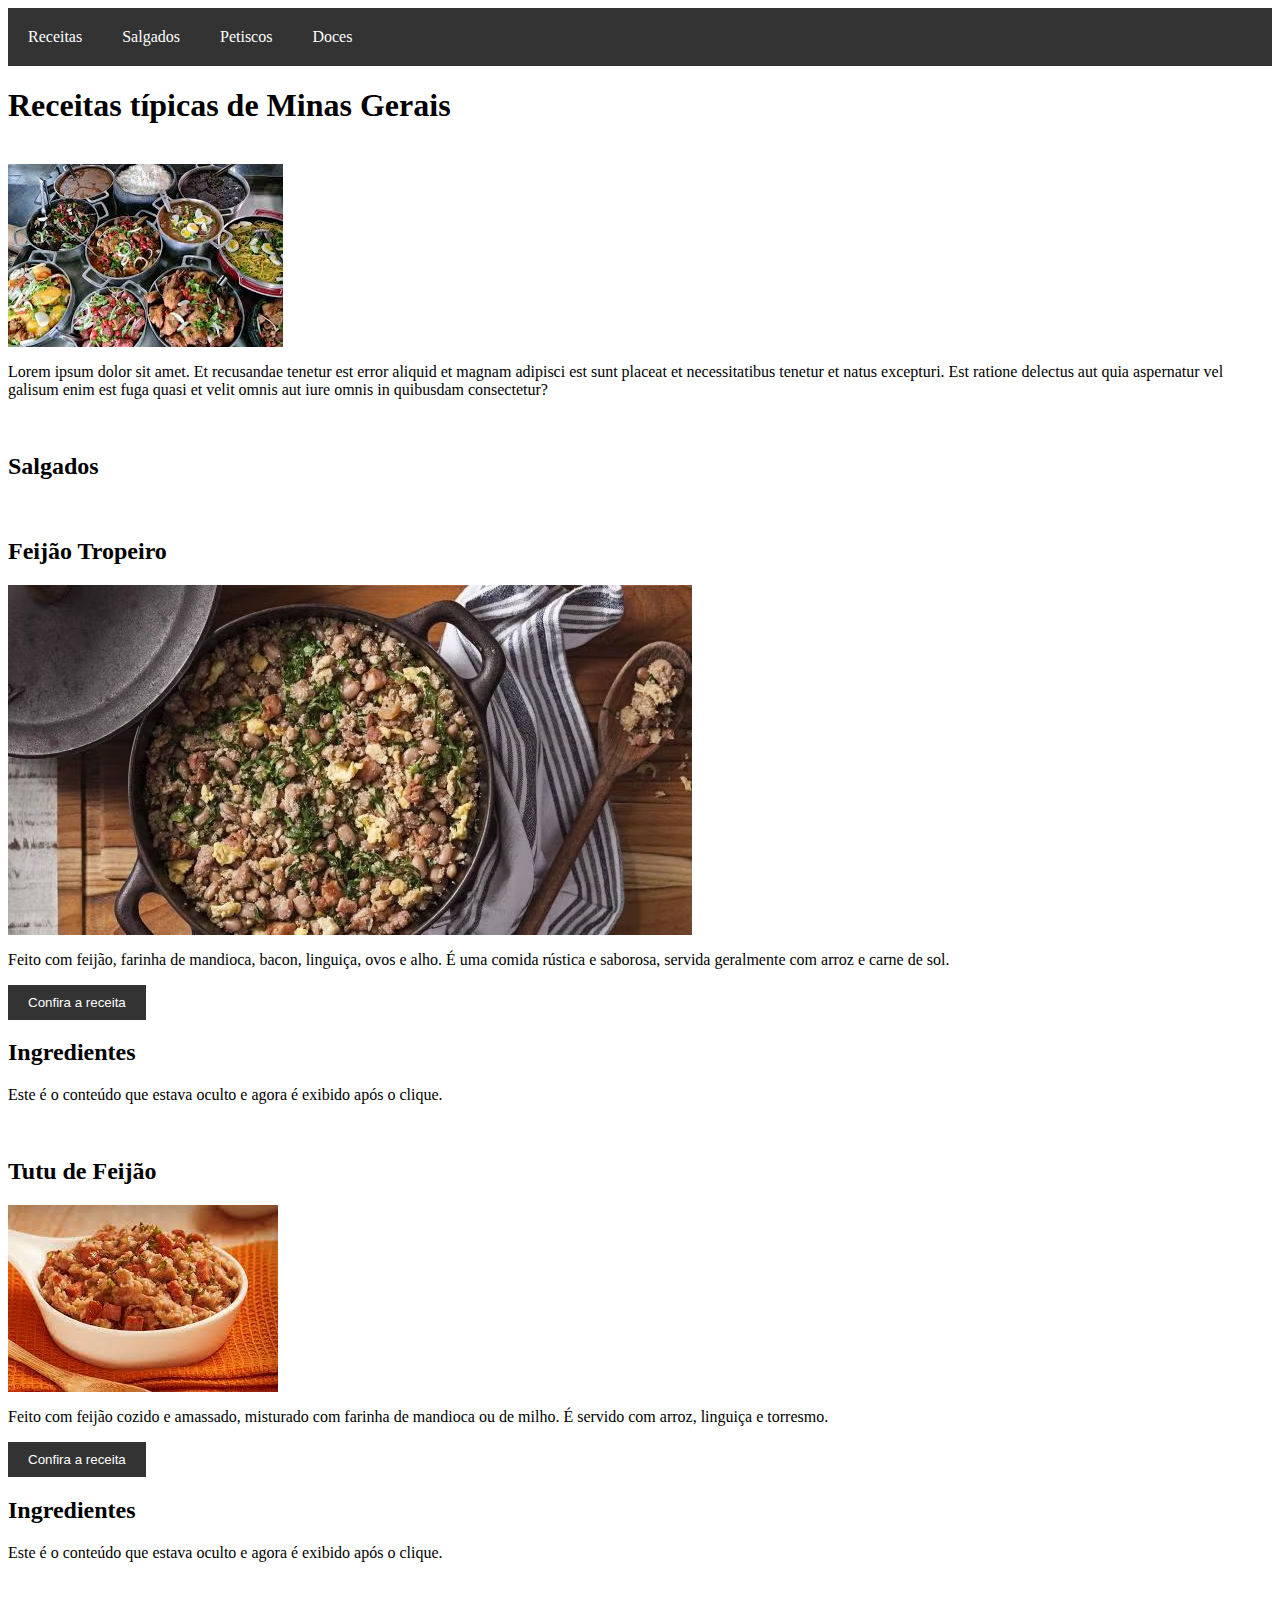
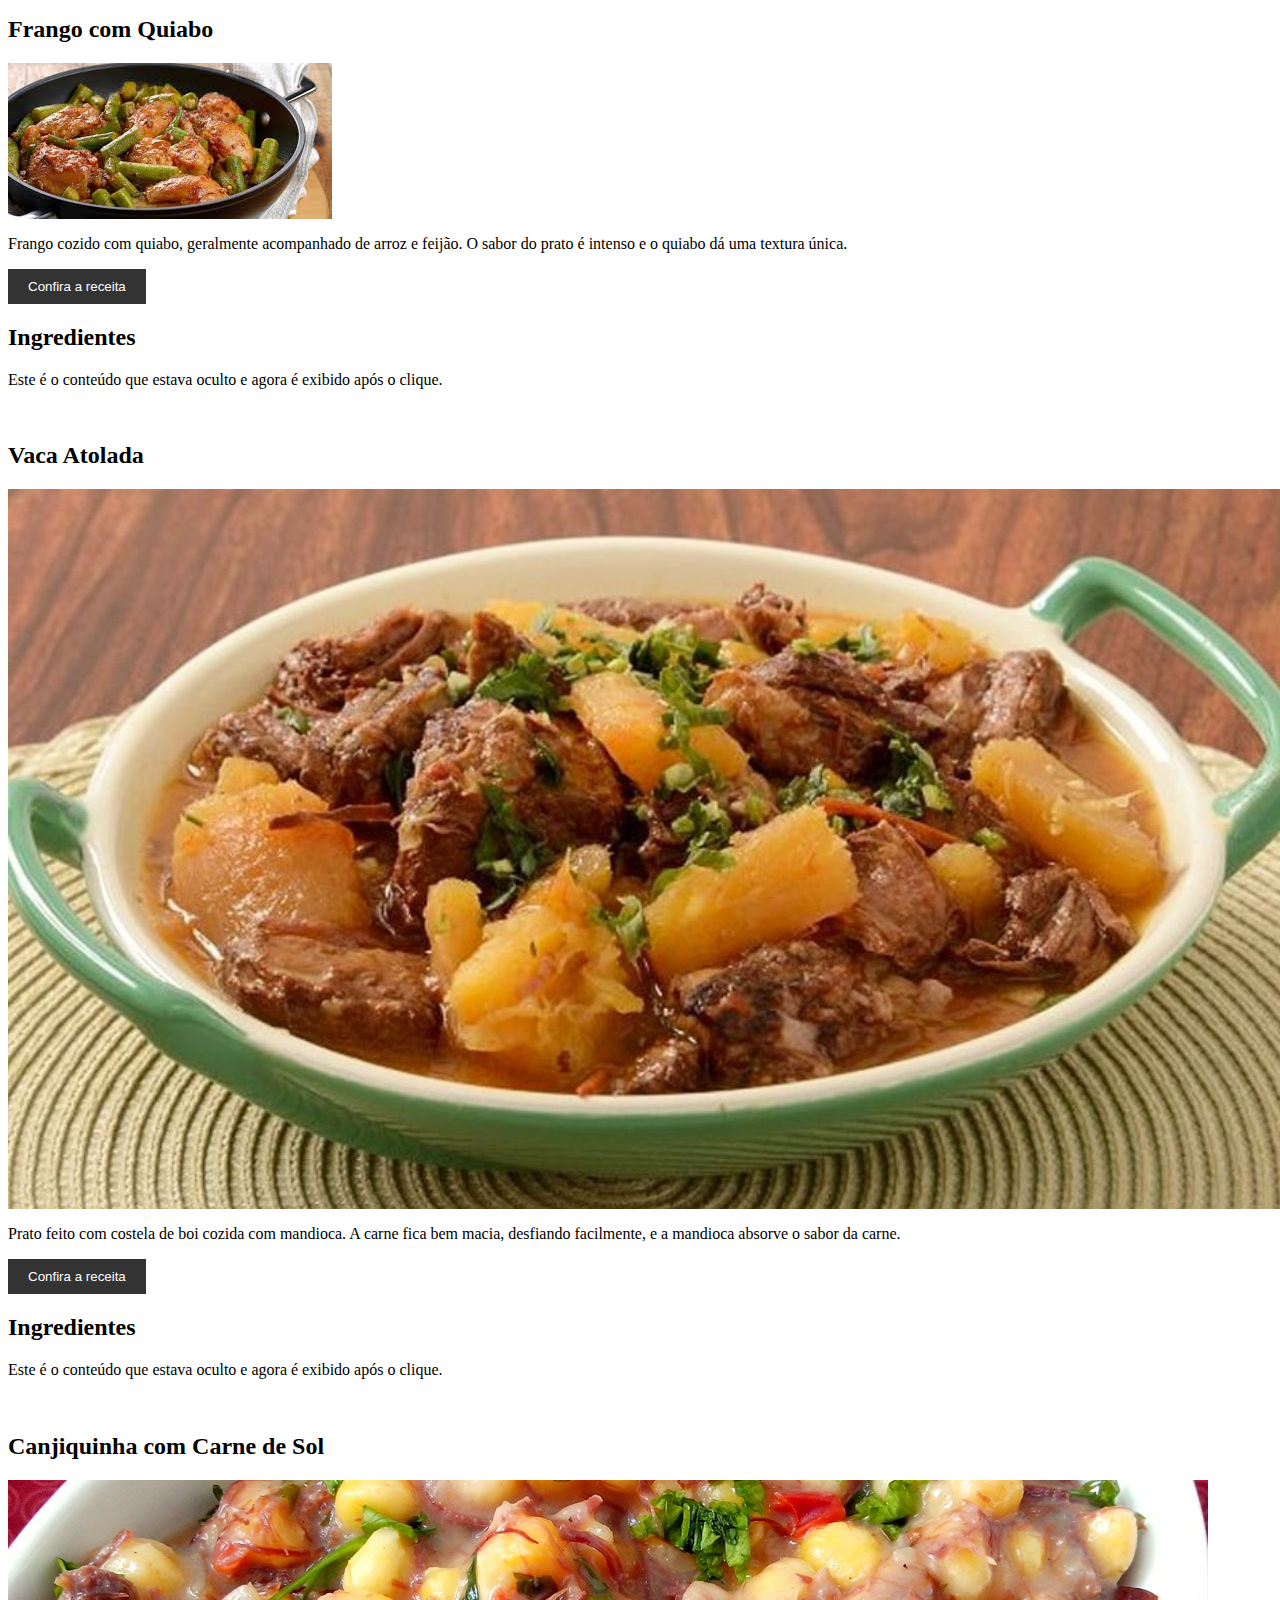
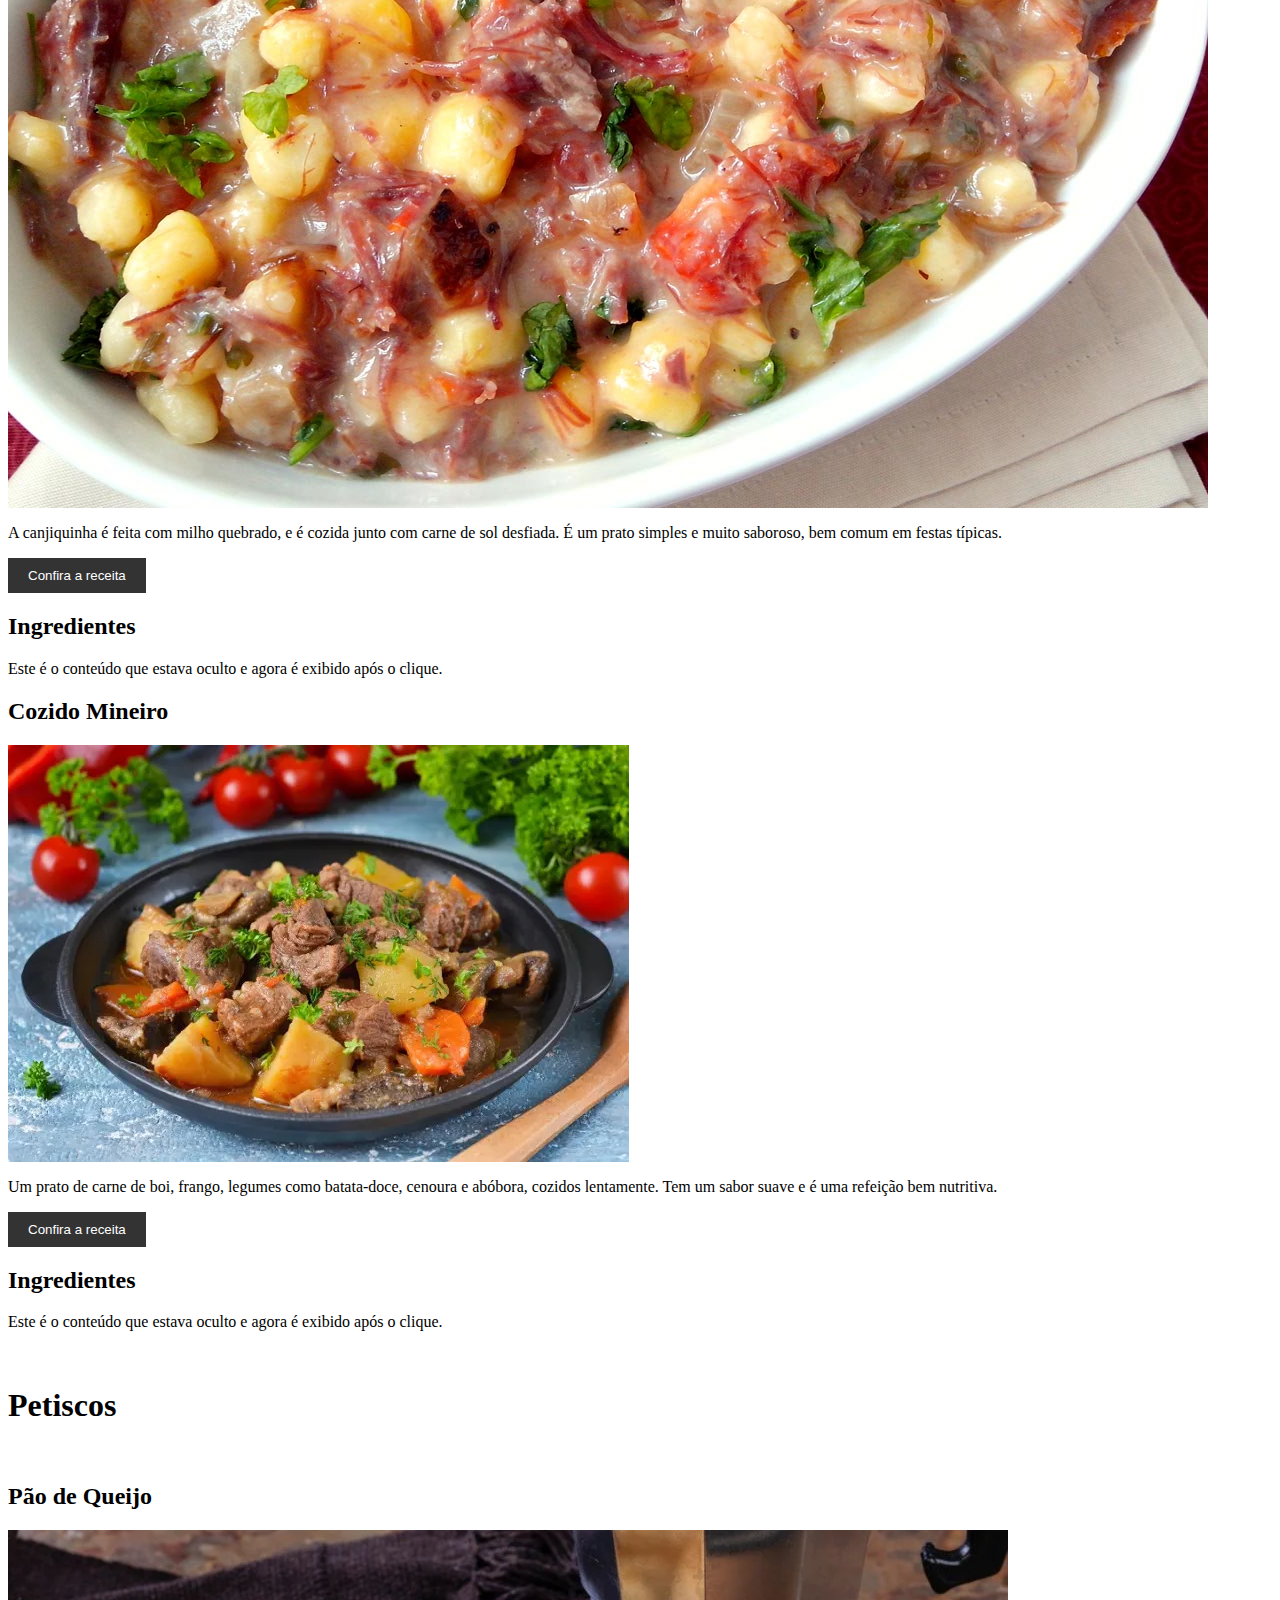
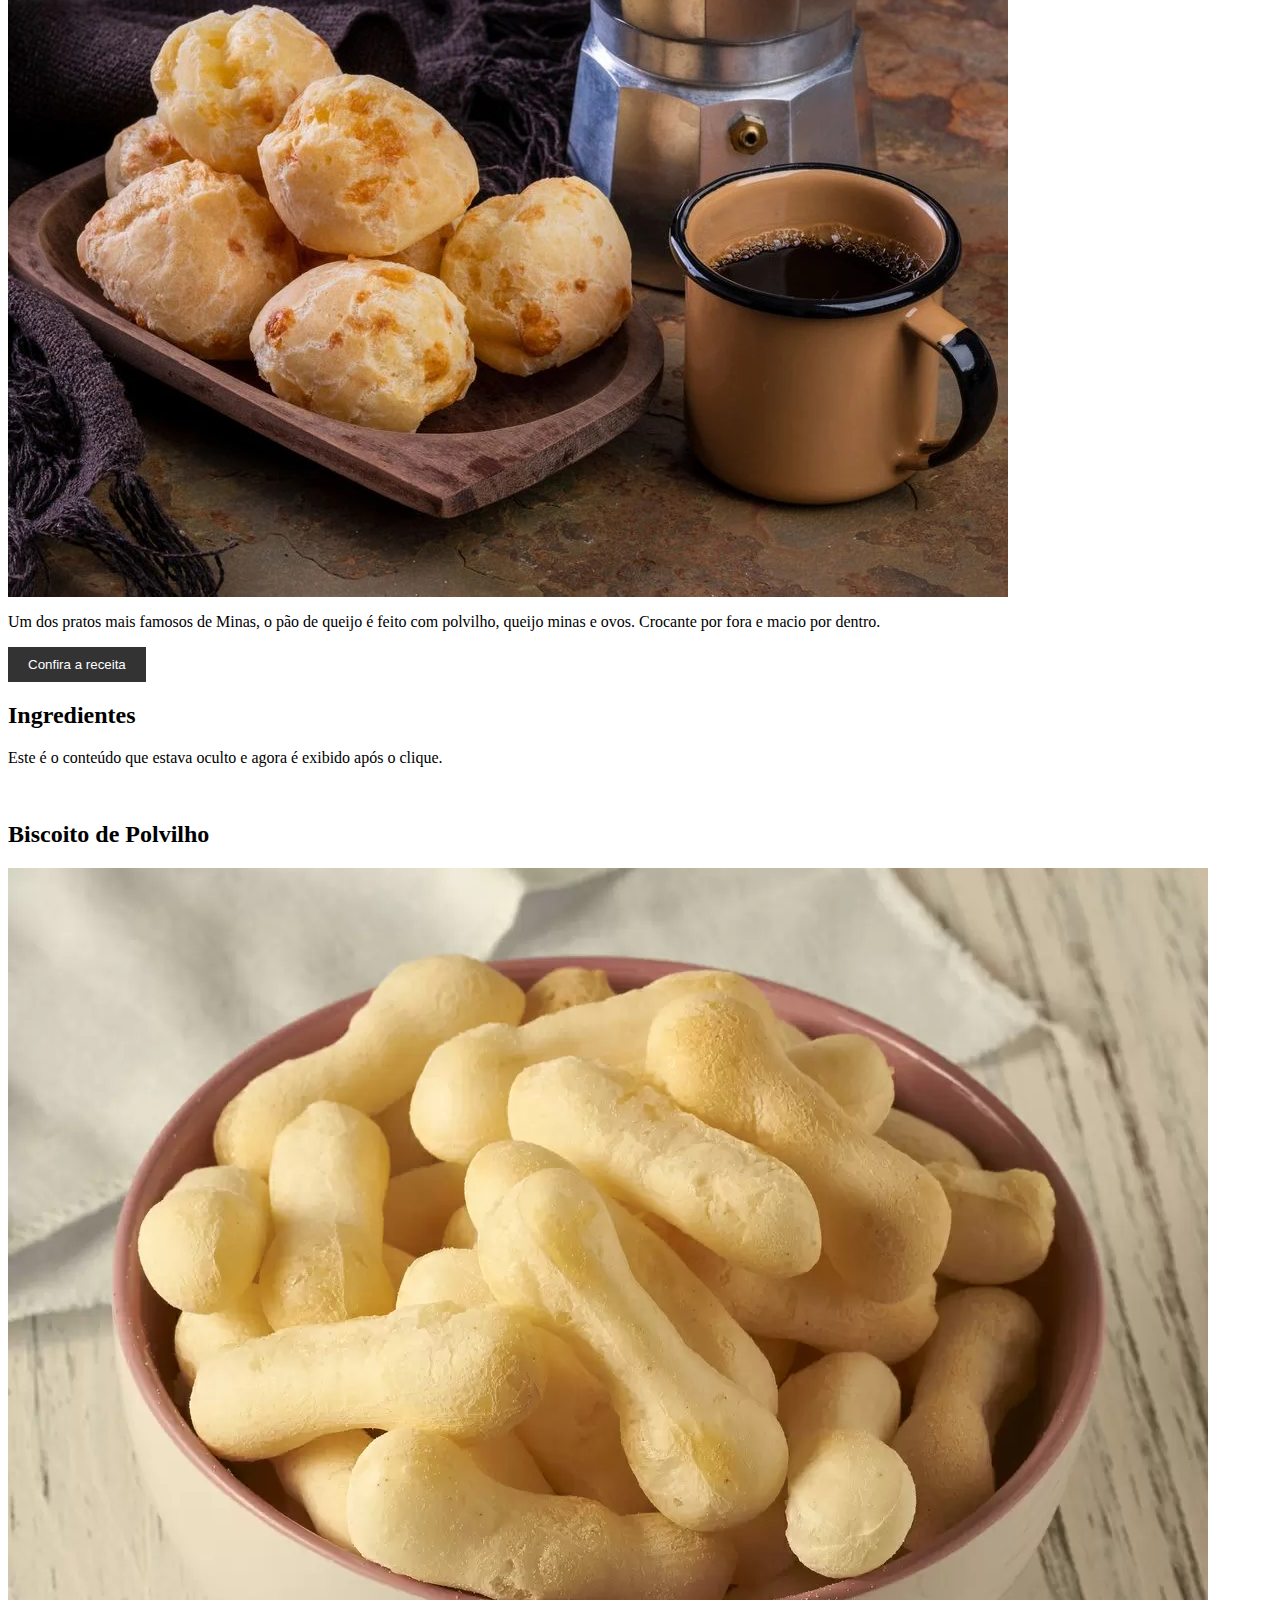
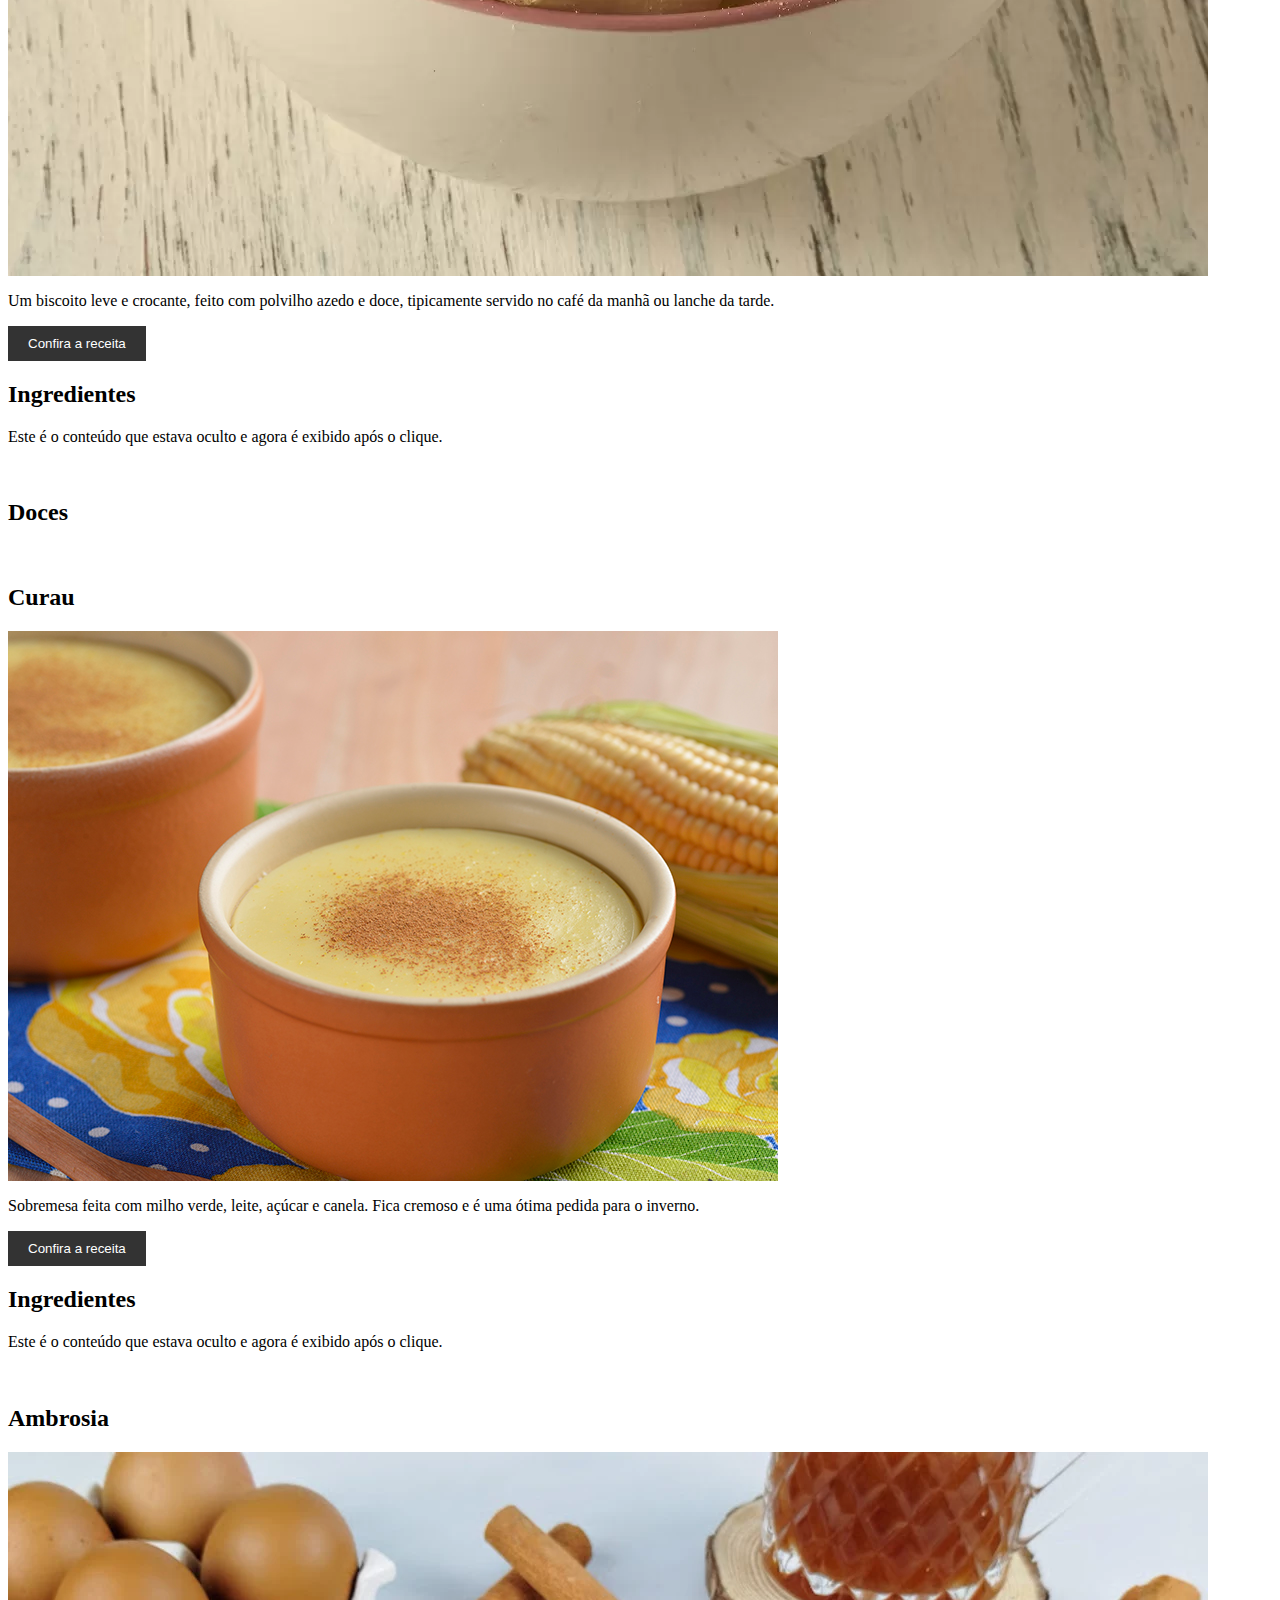
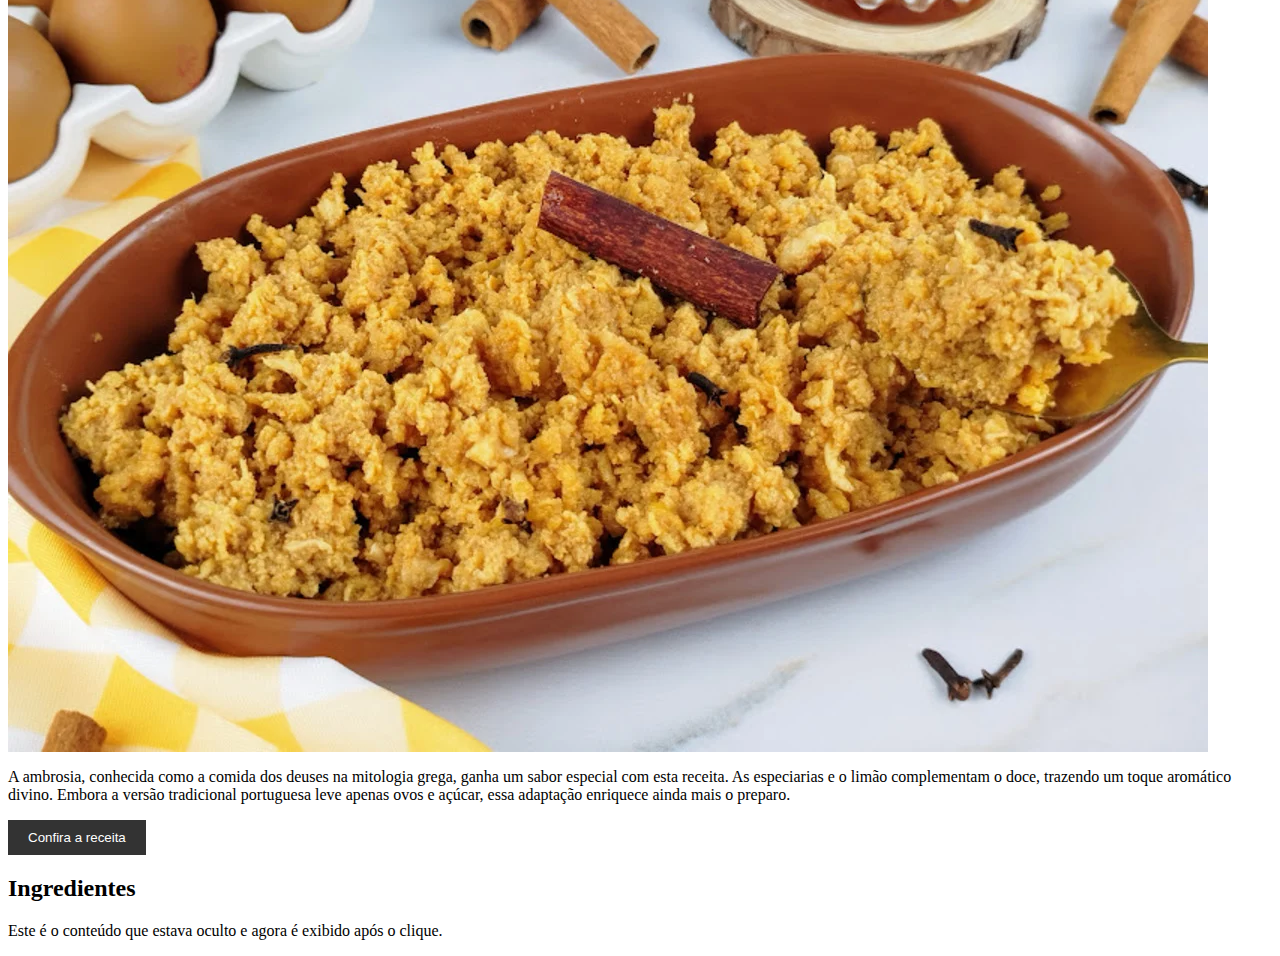
<file: Sitee2.0/index.html>
</html><!DOCTYPE html>
<html lang="pt-br">
<head>
    <meta charset="UTF-8">
    <meta name="viewport" content="width=device-width, initial-scale=1.0">
    <title>Receitas Mineiras</title>
    <link rel="stylesheet" href="estilo.css">
    <script src="programação.js"></script>
</head>
<body>
    <nav>
        <ul>
            <li><a href="#receitas_tipicas">Receitas</a></li>
            <li><a href="#salgados">Salgados</a></li>
            <li><a href="#petiscos">Petiscos</a></li>
            <li><a href="#doces">Doces</a></li>
           
        </ul>
    </nav>
    <section id="receitas_tipicas">
        <h1>Receitas típicas de Minas Gerais</h1>
    </section>
    <br>
    <div>
            <img src="img/imagem01.jpg" alt="Representação das comidas Mineiras">
                <p>Lorem ipsum dolor sit amet. Et recusandae tenetur est error aliquid et magnam adipisci est sunt placeat et necessitatibus tenetur et natus excepturi. Est ratione delectus aut quia aspernatur vel galisum enim est fuga quasi et velit omnis aut iure omnis in quibusdam consectetur?</p>
    </div>
    <br>
    <section id="salgados">
        <h2>Salgados</h2>
    </section>
    <br>
    <div>
        <h2>Feijão Tropeiro</h2>
            <img src="img/feijaoTropeiro.jpg" alt="Representação da comida (Feijão Tropeiro)">
                <p>Feito com feijão, farinha de mandioca, bacon, linguiça, ovos e alho. É uma comida rústica e saborosa, servida geralmente com arroz e carne de sol.</p>
                <button onclick="mostrarFeijão()">Confira a receita</button>
                <div id="feijaoTropeiro">
                    <h2>Ingredientes</h2>
                    <p>Este é o conteúdo que estava oculto e agora é exibido após o clique.</p>
                </div>
    <br>
    <div>
        <h2>Tutu de Feijão</h2>
            <img src="img/tutudeFeijao.jpg" alt="Representação da comida (Tutu de feijão)">
                <p>Feito com feijão cozido e amassado, misturado com farinha de mandioca ou de milho. É servido com arroz, linguiça e torresmo.</p>
                <button onclick="mostrarTutu()">Confira a receita</button>
                <div id="tutudeFeijao">
                    <h2>Ingredientes</h2>
                    <p>Este é o conteúdo que estava oculto e agora é exibido após o clique.</p>
                </div>
    </div>
    <br>
    <div>
        <h2>Frango com Quiabo</h2>
            <img src="img/FrangoQuiabo.jpg" alt="Representação da comida (Frango com Quiabo)">
                <p>Frango cozido com quiabo, geralmente acompanhado de arroz e feijão. O sabor do prato é intenso e o quiabo dá uma textura única.</p>
                <button onclick="mostrarQuiabo()">Confira a receita</button>
                <div id="FrangoQuiabo">
                    <h2>Ingredientes</h2>
                    <p>Este é o conteúdo que estava oculto e agora é exibido após o clique.</p>
                </div>
    </div>
    <br>
    <div>
        <h2>Vaca Atolada</h2>
            <img src="img/vaca-atolada.jpg" alt="Representação da comida (Vaca atolada)">
                <p>Prato feito com costela de boi cozida com mandioca. A carne fica bem macia, desfiando facilmente, e a mandioca absorve o sabor da carne.</p>
                <button onclick="mostrarVaca()">Confira a receita</button>
                <div id="vacaAtolada">
                    <h2>Ingredientes</h2>
                    <p>Este é o conteúdo que estava oculto e agora é exibido após o clique.</p>
                </div>
    </div>
   <br>
    <div>
        <h2>Canjiquinha com Carne de Sol</h2>
            <img src="img/canjica de carne seca.jpg" alt="Representação da comida (Canjiquinha com carne de sol)">
                <p>A canjiquinha é feita com milho quebrado, e é cozida junto com carne de sol desfiada. É um prato simples e muito saboroso, bem comum em festas típicas.</p>
                <button onclick="mostrarCanjica()">Confira a receita</button>
                <div id="canjiquinha">
                    <h2>Ingredientes</h2>
                    <p>Este é o conteúdo que estava oculto e agora é exibido após o clique.</p>
                </div>
    </div>
    <div>
        <h2>Cozido Mineiro</h2>
            <img src="img/cozido mineiro.jpg" alt="Representação da comida (Cozido mineiro)">
                <p>Um prato de carne de boi, frango, legumes como batata-doce, cenoura e abóbora, cozidos lentamente. Tem um sabor suave e é uma refeição bem nutritiva.</p>
                <button onclick="mostrarCozido()">Confira a receita</button>
                <div id="CozidoMineiro">
                    <h2>Ingredientes</h2>
                    <p>Este é o conteúdo que estava oculto e agora é exibido após o clique.</p>
                </div>
    </div>
   <br>
   <section id="petiscos">
    <h1>Petiscos</h1>
    </section> 
    <br>
    <div>
        <h2>Pão de Queijo</h2>
            <img src="img/paodeQueijo.jpg" alt="Representação da comida (Pão de queijo">
                <p>Um dos pratos mais famosos de Minas, o pão de queijo é feito com polvilho, queijo minas e ovos. Crocante por fora e macio por dentro.</p>
                <button onclick="mostrarPao()">Confira a receita</button>
                <div id="paodeQueijo">
                    <h2>Ingredientes</h2>
                    <p>Este é o conteúdo que estava oculto e agora é exibido após o clique.</p>
                </div>
    </div>
    <br>
    <div>
        <h2>Biscoito de Polvilho</h2>
            <img src="img/Biscoito_de_polvilho.jpg" alt="Representação da comida (Biscoito de polvilho)">
                <p>Um biscoito leve e crocante, feito com polvilho azedo e doce, tipicamente servido no café da manhã ou lanche da tarde.</p>
                <button onclick="mostrarBiscoito()">Confira a receita</button>
                <div id="biscoitoPolvilho">
                    <h2>Ingredientes</h2>
                    <p>Este é o conteúdo que estava oculto e agora é exibido após o clique.</p>
                </div>
    </div>
    <br>
    <section id="doces">
        <h2>Doces</h2>
   </section>
   <br>
    <div>
        <h2>Curau</h2>
            <img src="img/curau.jpg" alt="Representação da comida (Curau)">
                <p>Sobremesa feita com milho verde, leite, açúcar e canela. Fica cremoso e é uma ótima pedida para o inverno.</p>
                <button onclick="mostrarCurau()">Confira a receita</button>
                <div id="curau">
                    <h2>Ingredientes</h2>
                    <p>Este é o conteúdo que estava oculto e agora é exibido após o clique.</p>
                </div>
    </div>
    <br>
    <div>
        <h2>Ambrosia</h2>
            <img src="img/ambrosia.jpg" alt="Representação da comida (Ambrosia)">
                <p>A ambrosia, conhecida como a comida dos deuses na mitologia grega, ganha um sabor especial com esta receita. As especiarias e o limão complementam o doce, trazendo um toque aromático divino. Embora a versão tradicional portuguesa leve apenas ovos e açúcar, essa adaptação enriquece ainda mais o preparo.</p>
                <button onclick="mostrarAmbrosia()">Confira a receita</button>
                <div id="ambrosia">
                    <h2>Ingredientes</h2>
                    <p>Este é o conteúdo que estava oculto e agora é exibido após o clique.</p>
                </div>
        
    </div>
</body>
</html>
</file>
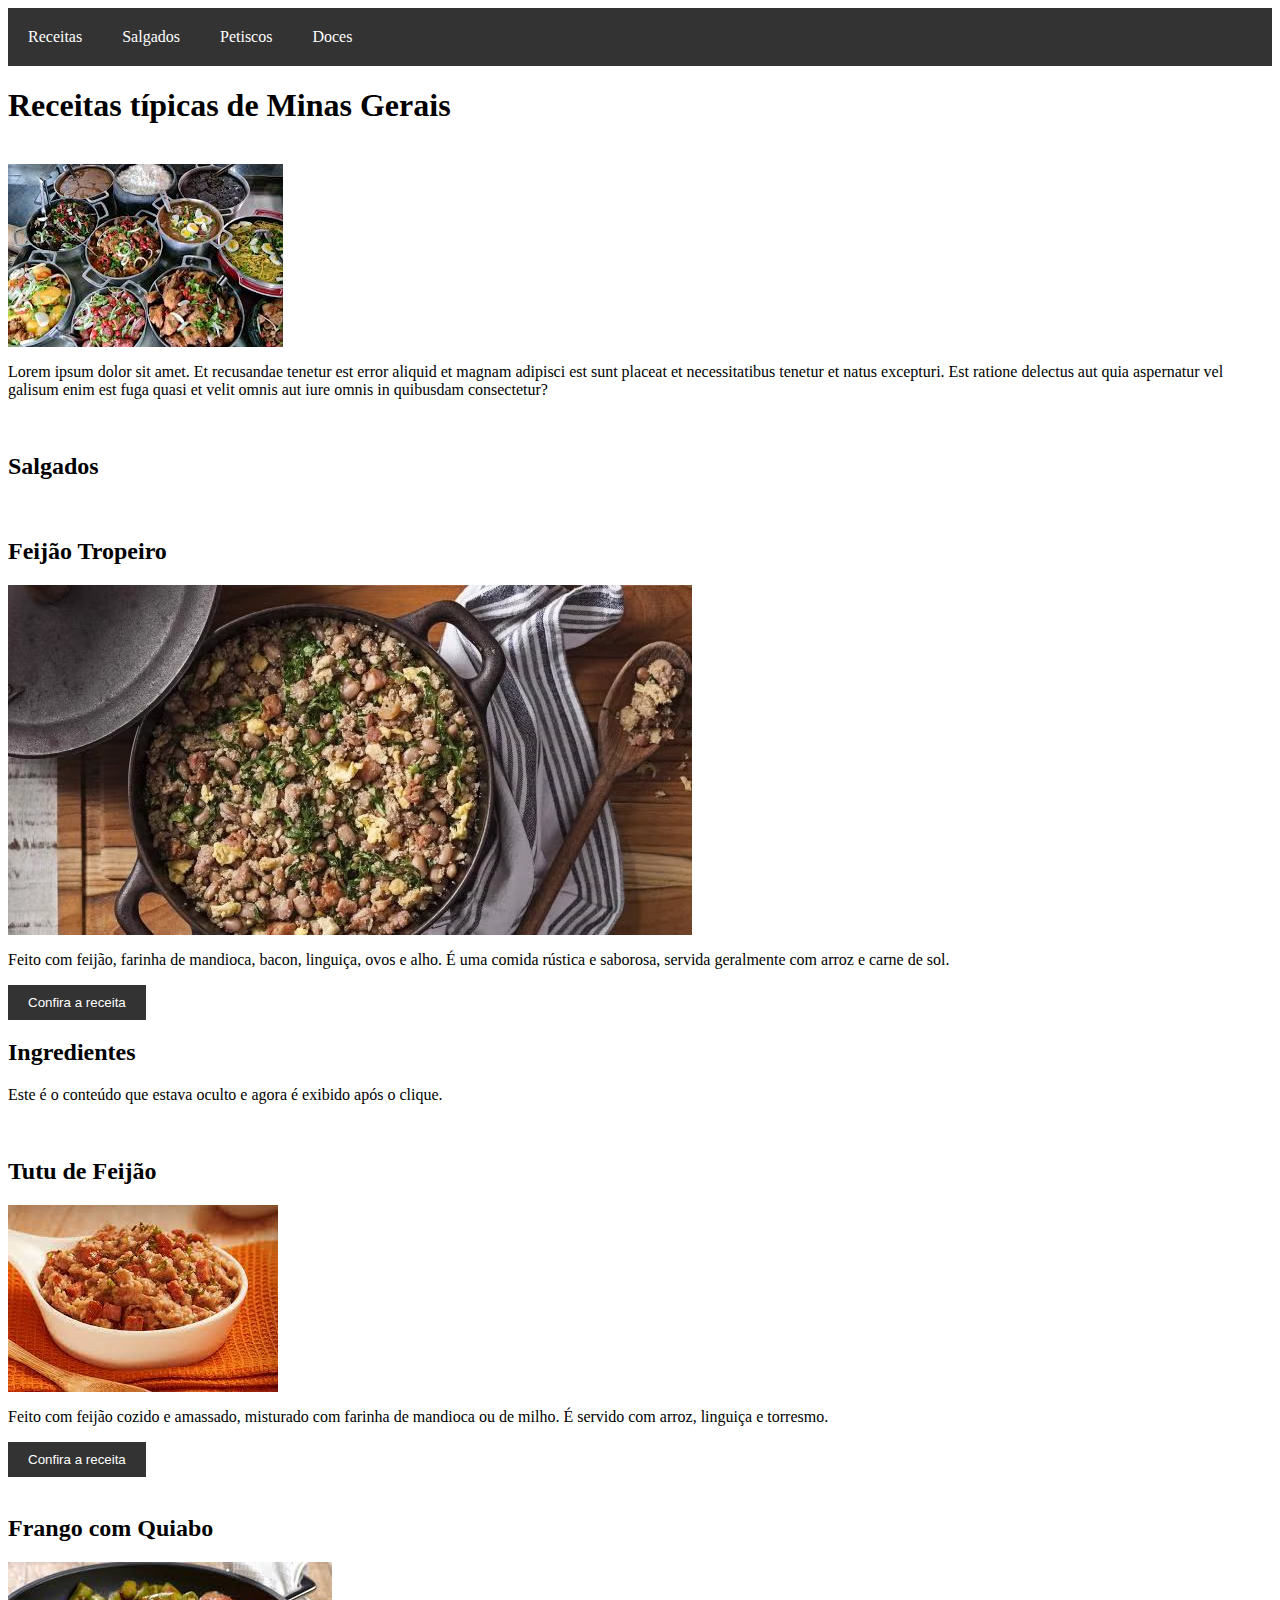
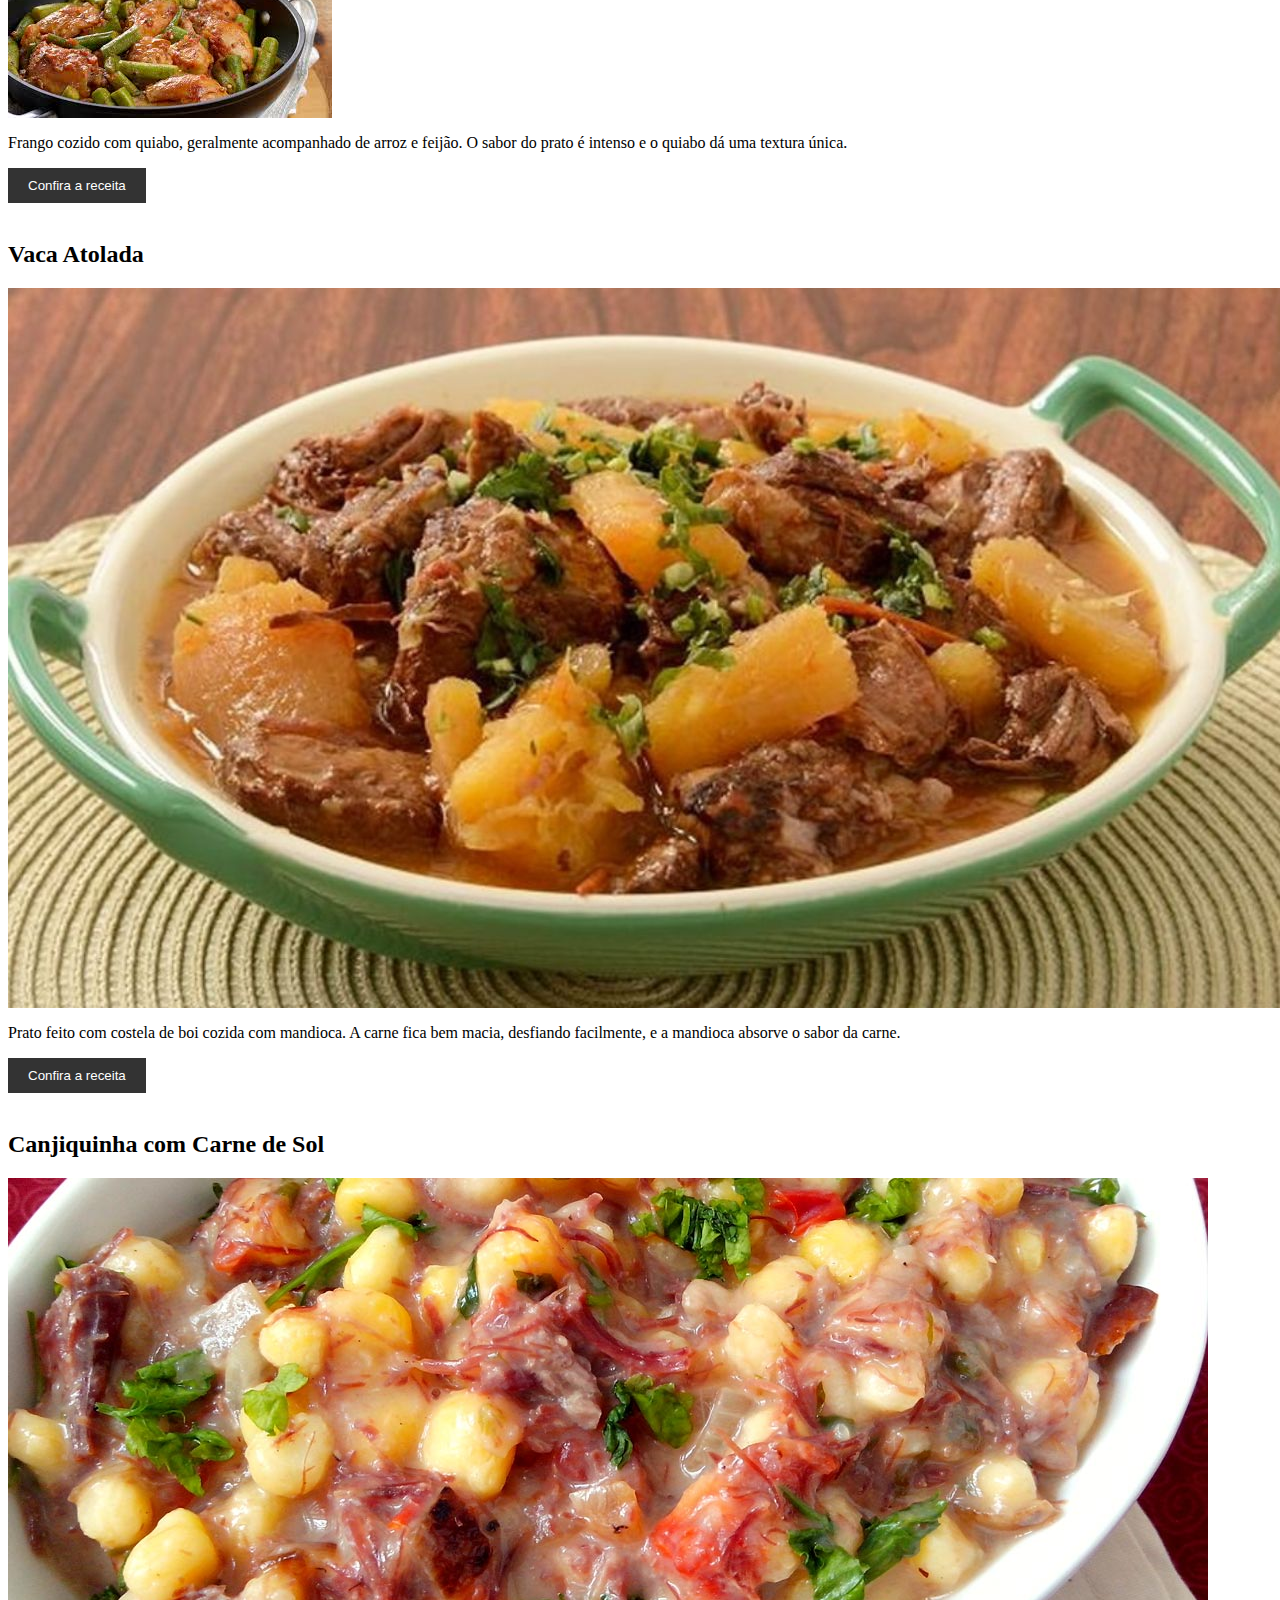
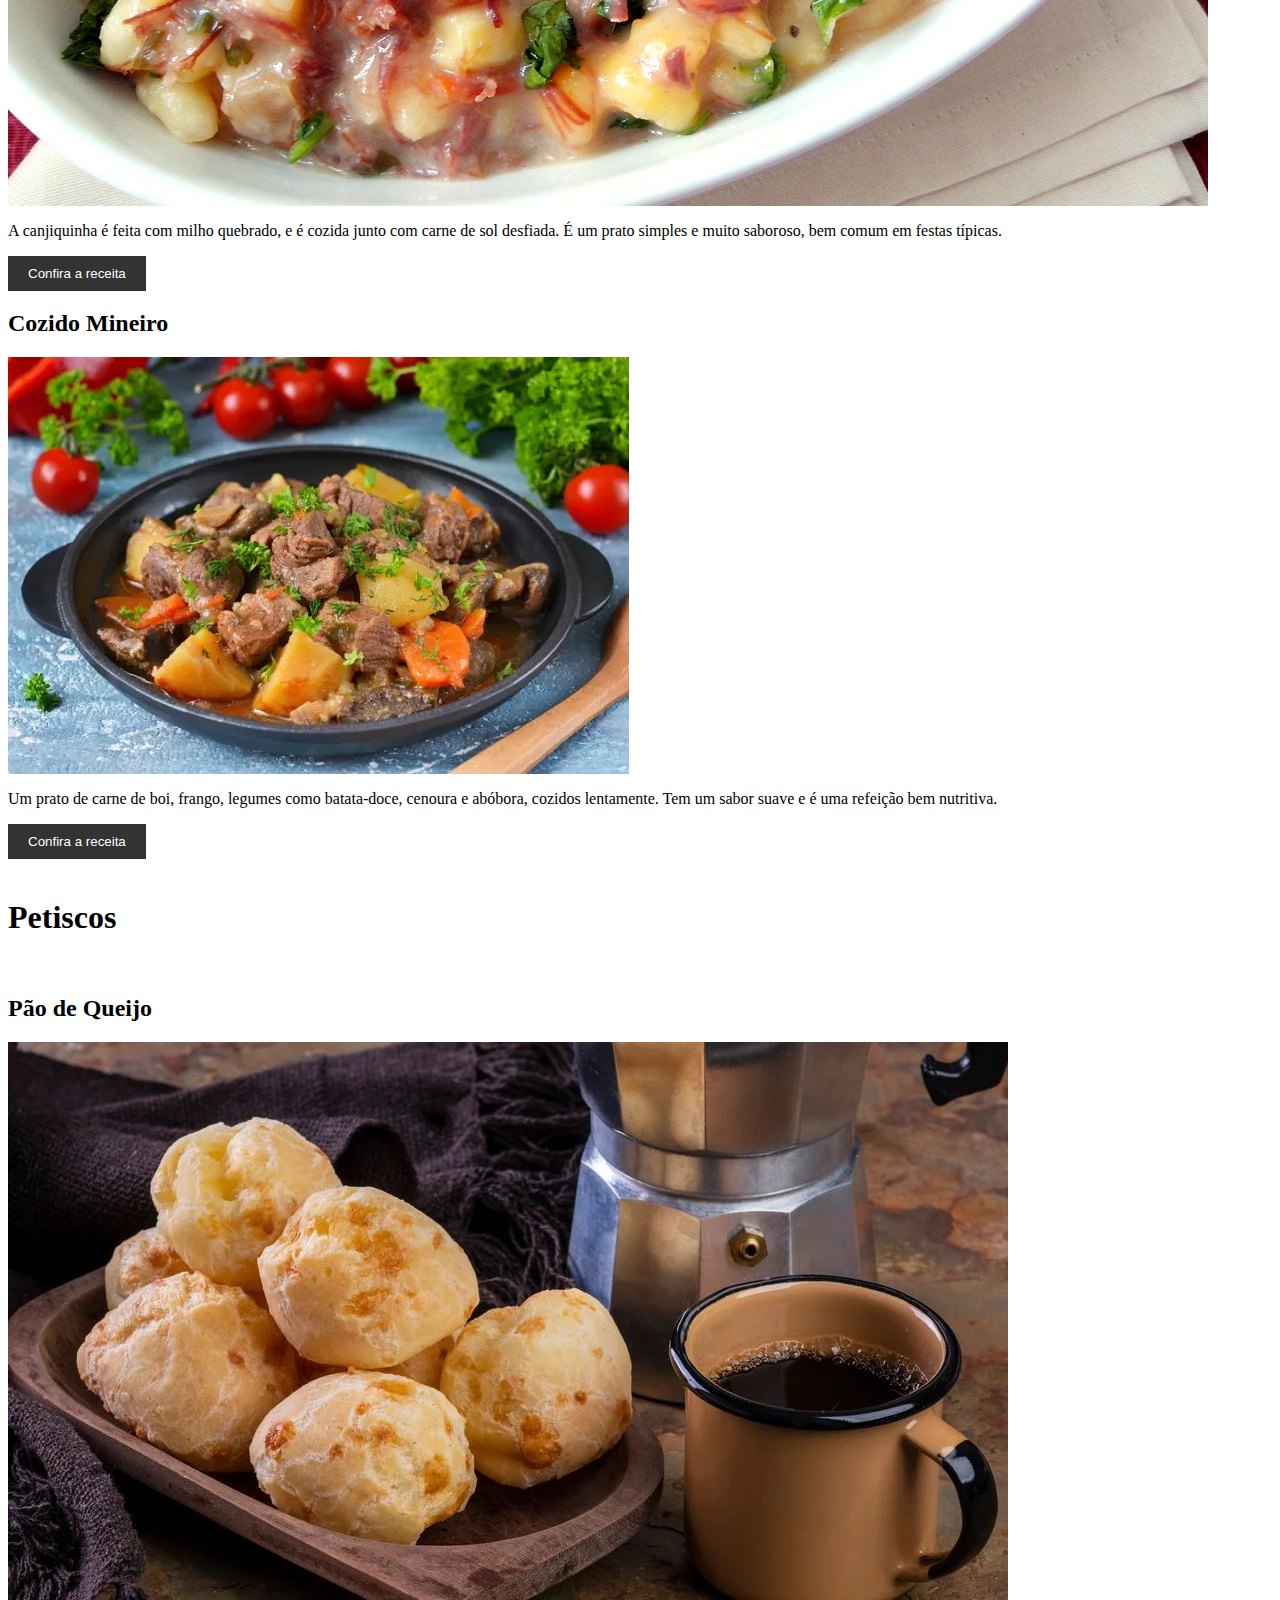
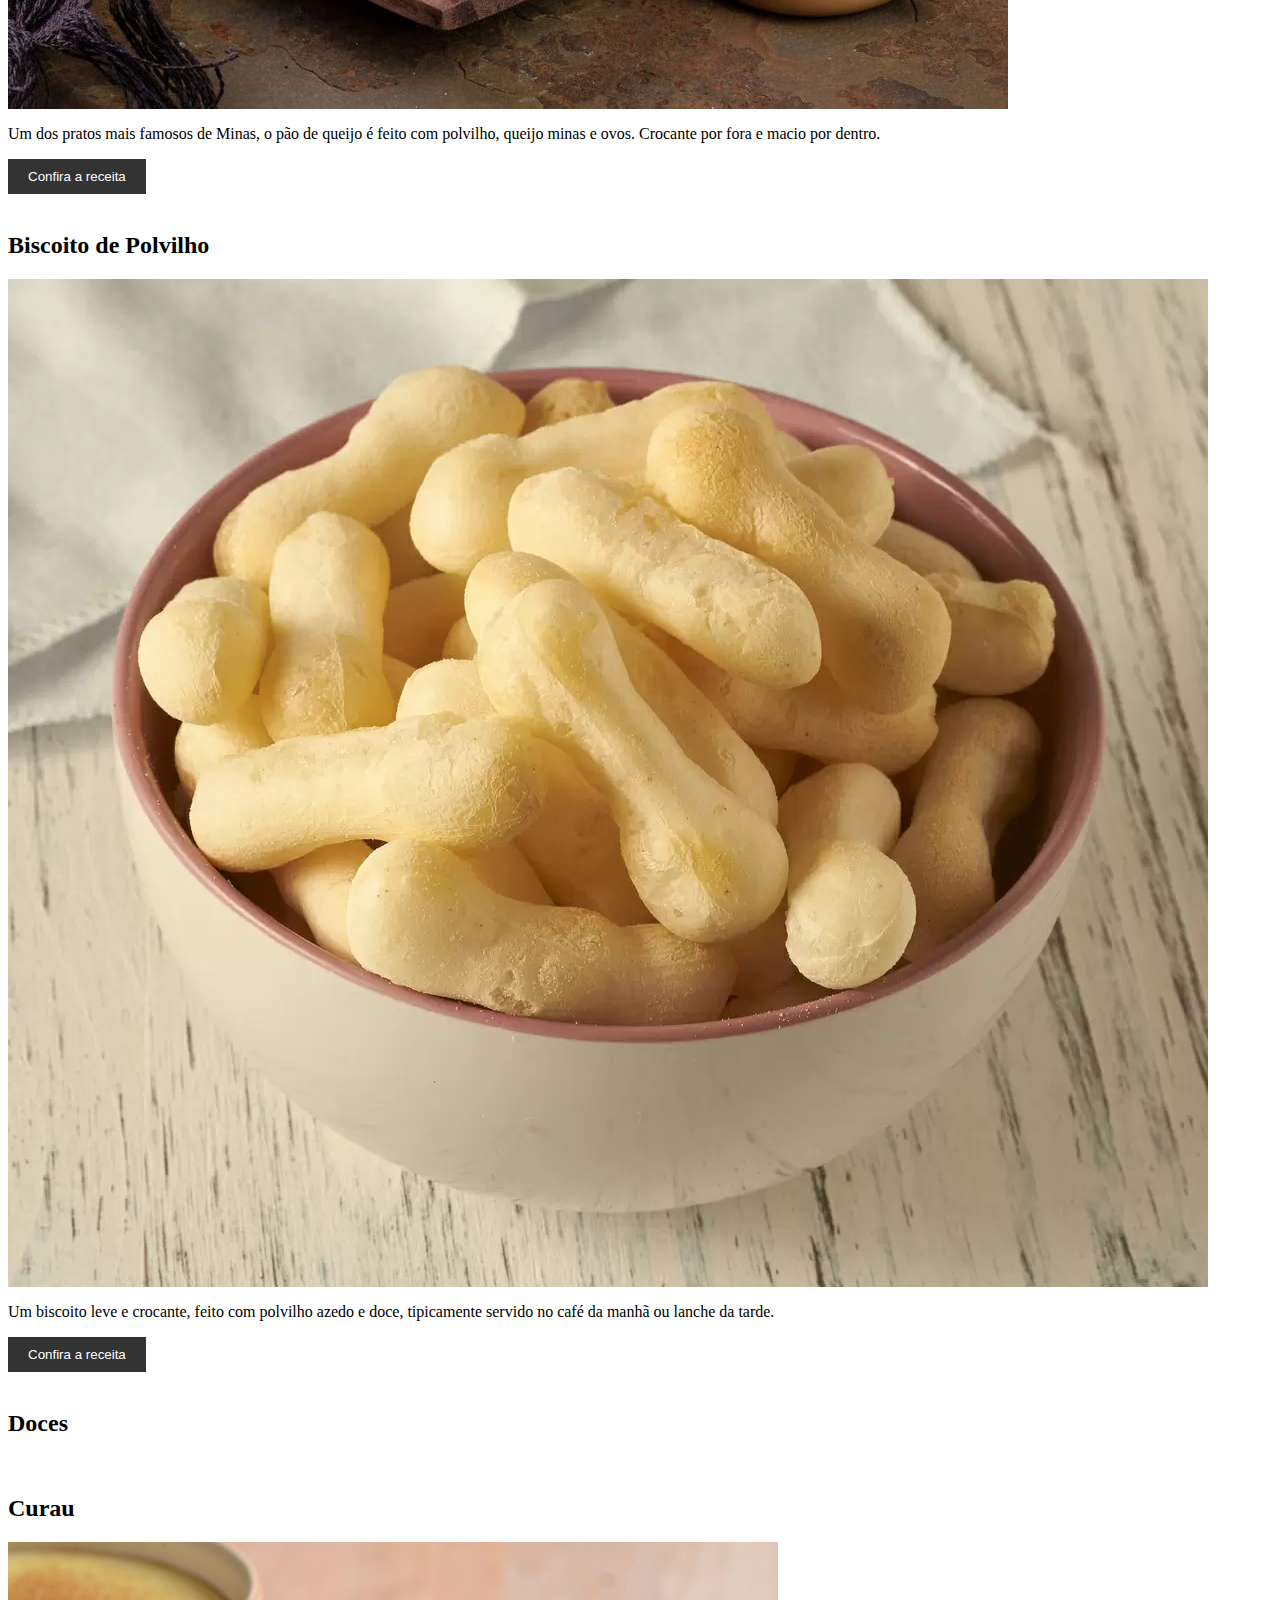
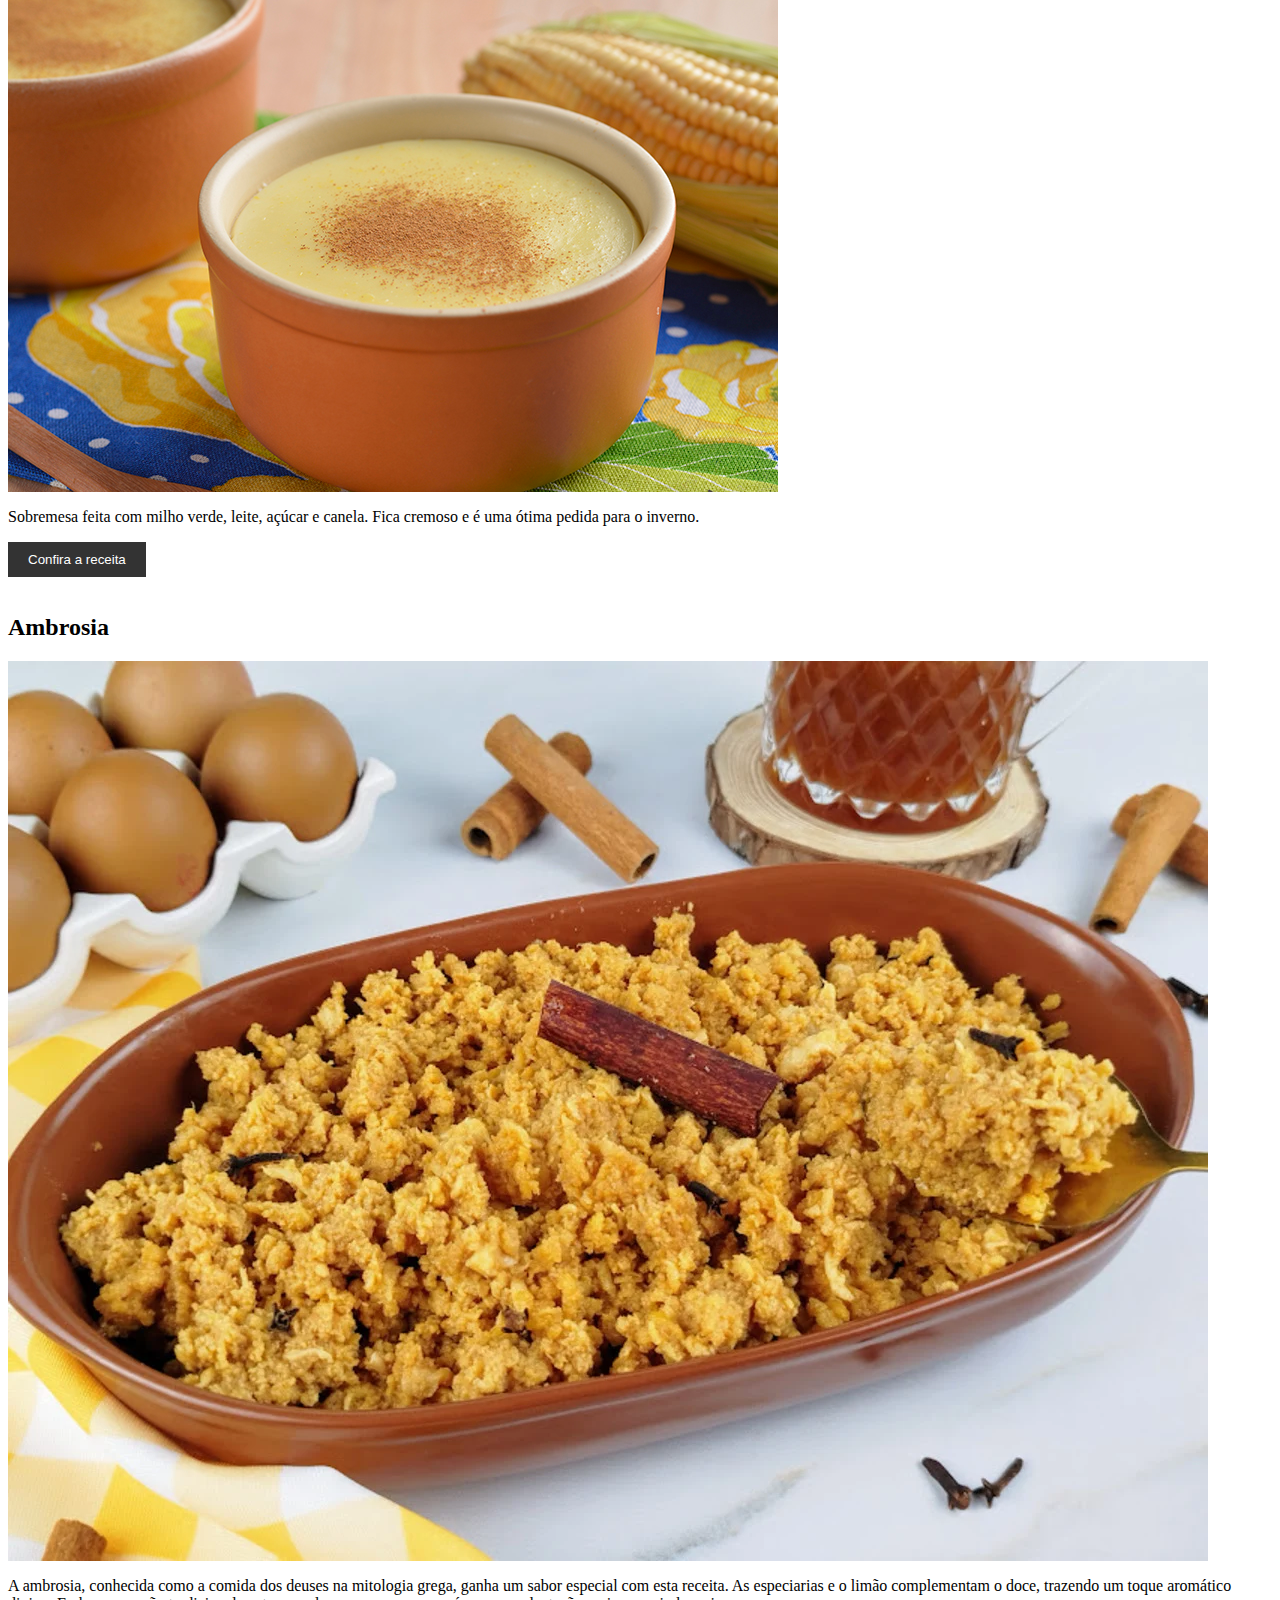
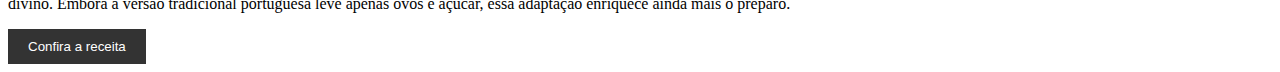
<file: 1/Site2.0/index.html>
</html><!DOCTYPE html>
<html lang="pt-br">
<head>
    <meta charset="UTF-8">
    <meta name="viewport" content="width=device-width, initial-scale=1.0">
    <title>Receitas Mineiras</title>
    <link rel="stylesheet" href="estilo.css">
    <script src="programação.js"></script>
</head>
<body>
    <nav>
        <ul>
            <li><a href="#receitas_tipicas">Receitas</a></li>
            <li><a href="#salgados">Salgados</a></li>
            <li><a href="#petiscos">Petiscos</a></li>
            <li><a href="#doces">Doces</a></li>
           
        </ul>
    </nav>
    <section id="receitas_tipicas">
        <h1>Receitas típicas de Minas Gerais</h1>
    </section>
    <br>
    <div>
            <img src="img/imagem01.jpg" alt="Representação das comidas Mineiras">
                <p>Lorem ipsum dolor sit amet. Et recusandae tenetur est error aliquid et magnam adipisci est sunt placeat et necessitatibus tenetur et natus excepturi. Est ratione delectus aut quia aspernatur vel galisum enim est fuga quasi et velit omnis aut iure omnis in quibusdam consectetur?</p>
    </div>
    <br>
    <section id="salgados">
        <h2>Salgados</h2>
    </section>
    <br>
    <div>
        <h2>Feijão Tropeiro</h2>
            <img src="img/feijaoTropeiro.jpg" alt="Representação da comida (Feijão Tropeiro)">
                <p>Feito com feijão, farinha de mandioca, bacon, linguiça, ovos e alho. É uma comida rústica e saborosa, servida geralmente com arroz e carne de sol.</p>
                <button onclick="mostrarConteudo()">Confira a receita</button>
                <div id="feijaoTropeiro">
                    <h2>Ingredientes</h2>
                    <p>Este é o conteúdo que estava oculto e agora é exibido após o clique.</p>
                </div>
    <br>
    <div>
        <h2>Tutu de Feijão</h2>
            <img src="img/tutudeFeijao.jpg" alt="Representação da comida (Tutu de feijão)">
                <p>Feito com feijão cozido e amassado, misturado com farinha de mandioca ou de milho. É servido com arroz, linguiça e torresmo.</p>
                <button>Confira a receita</button>
    </div>
    <br>
    <div>
        <h2>Frango com Quiabo</h2>
            <img src="img/FrangoQuiabo.jpg" alt="Representação da comida (Frango com Quiabo)">
                <p>Frango cozido com quiabo, geralmente acompanhado de arroz e feijão. O sabor do prato é intenso e o quiabo dá uma textura única.</p>
                <button>Confira a receita</button>
    </div>
    <br>
    <div>
        <h2>Vaca Atolada</h2>
            <img src="img/vaca-atolada.jpg" alt="Representação da comida (Vaca atolada)">
                <p>Prato feito com costela de boi cozida com mandioca. A carne fica bem macia, desfiando facilmente, e a mandioca absorve o sabor da carne.</p>
                <button>Confira a receita</button>
    </div>
   <br>
    <div>
        <h2>Canjiquinha com Carne de Sol</h2>
            <img src="img/canjica de carne seca.jpg" alt="Representação da comida (Canjiquinha com carne de sol)">
                <p>A canjiquinha é feita com milho quebrado, e é cozida junto com carne de sol desfiada. É um prato simples e muito saboroso, bem comum em festas típicas.</p>
                <button>Confira a receita</button>
    </div>
    <div>
        <h2>Cozido Mineiro</h2>
            <img src="img/cozido mineiro.jpg" alt="Representação da comida (Cozido mineiro)">
                <p>Um prato de carne de boi, frango, legumes como batata-doce, cenoura e abóbora, cozidos lentamente. Tem um sabor suave e é uma refeição bem nutritiva.</p>
                <button>Confira a receita</button>
    </div>
   <br>
   <section id="petiscos">
    <h1>Petiscos</h1>
    </section> 
    <br>
    <div>
        <h2>Pão de Queijo</h2>
            <img src="img/paodeQueijo.jpg" alt="Representação da comida (Pão de queijo">
                <p>Um dos pratos mais famosos de Minas, o pão de queijo é feito com polvilho, queijo minas e ovos. Crocante por fora e macio por dentro.</p>
                <button>Confira a receita</button>
    </div>
    <br>
    <div>
        <h2>Biscoito de Polvilho</h2>
            <img src="img/Biscoito_de_polvilho.jpg" alt="Representação da comida (Biscoito de polvilho)">
                <p>Um biscoito leve e crocante, feito com polvilho azedo e doce, tipicamente servido no café da manhã ou lanche da tarde.</p>
                <button>Confira a receita</button>
    </div>
    <br>
    <section id="doces">
        <h2>Doces</h2>
   </section>
   <br>
    <div>
        <h2>Curau</h2>
            <img src="img/curau.jpg" alt="Representação da comida (Curau)">
                <p>Sobremesa feita com milho verde, leite, açúcar e canela. Fica cremoso e é uma ótima pedida para o inverno.</p>
                <button>Confira a receita</button>
    </div>
    <br>
    <div>
        <h2>Ambrosia</h2>
            <img src="img/ambrosia.jpg" alt="Representação da comida (Ambrosia)">
                <p>A ambrosia, conhecida como a comida dos deuses na mitologia grega, ganha um sabor especial com esta receita. As especiarias e o limão complementam o doce, trazendo um toque aromático divino. Embora a versão tradicional portuguesa leve apenas ovos e açúcar, essa adaptação enriquece ainda mais o preparo.</p>
                <button>Confira a receita</button>
        
    </div>
</body>
</html>
</file>
<file: site5.0/estilo.css>
/* Estilizando o menu */
  nav {
    background-color: #F49F0A;

    padding: 10px;
}

nav ul {
    list-style-type: none;
    margin: 0;
    padding: 0;
    display: flex;
}

nav ul li {
    margin-right: 20px;
}

nav ul li a {
    color: black;
    text-decoration: none;
    padding: 10px;
    display: block;
}

nav ul li a:hover {
    background-color:#F08700;
    width: 100vw;
}


#conteudo {
    display: none; /* Esconde o conteúdo inicialmente */
    margin-top: 20px;
    padding: 15px;
    background-color: #f4f4f4;
    border: 1px solid #ddd;
}

button {
    padding: 10px 20px;
    background-color: #333;
    color: white;
    border: none;
    cursor: pointer;
}

button:hover {
    background-color: #555;
}

img {
    width: 50vw;
    object-fit: cover;
    object-position: center;
    height: 50vh;
  }

main {
    display: flex;
    flex-direction: column;
    align-items: center;
    text-align: center;
    background-color: #F1C172;
}

.banner {
    width: 900px;
    height: auto;
}

*{
    padding: 0px;
    margin: 0px;
}

.sla {
    width: 50vw;
}
</file>
<file: site6.0/estilo.css>
nav {
    background-color: #F49F0A;

    padding: 10px;
}

nav ul {
    list-style-type: none;
    margin: 0;
    padding: 0;
    display: flex;
}

nav ul li {
    margin-right: 20px;
}

nav ul li a {
    color: black;
    text-decoration: none;
    padding: 10px;
    display: block;
}

nav ul li a:hover {
    background-color:#F08700;
    width: 100vw;
}


#conteudo {
    display: none; /* Esconde o conteúdo inicialmente */
    margin-top: 20px;
    padding: 15px;
    background-color: #f4f4f4;
    border: 1px solid #ddd;
}

button {
    padding: 10px 20px;
    background-color: #333;
    color: white;
    border: none;
    cursor: pointer;
}

button:hover {
    background-color: #555;
}

img {
    width: 40vw;
    object-fit: cover;
    object-position: center;
    height: 40vh;
  }

main {
    display: flex;
    flex-direction: column;
    align-items: center;
    text-align: center;
    background-color: #F1C172;
}

.banner {
    align-items: center;
    width: 700px;
    height: auto;
}

*{
    padding: 0px;
    margin: 0px;
}

.sla {
    text-align: center;
    width: 50vw;
}

footer {
    background-color: #F49F0A;
    color: black;
    text-align: center;
}
</file>
<file: Sitee2.0/estilo.css>
/* Estilizando o menu */
  nav {
    background-color: #333;
    padding: 10px;
}

nav ul {
    list-style-type: none;
    margin: 0;
    padding: 0;
    display: flex;
}

nav ul li {
    margin-right: 20px;
}

nav ul li a {
    color: white;
    text-decoration: none;
    padding: 10px;
    display: block;
}

nav ul li a:hover {
    background-color: #555;
}


#conteudo {
    display: none; /* Esconde o conteúdo inicialmente */
    margin-top: 20px;
    padding: 15px;
    background-color: #f4f4f4;
    border: 1px solid #ddd;
}

button {
    padding: 10px 20px;
    background-color: #333;
    color: white;
    border: none;
    cursor: pointer;
}

button:hover {
    background-color: #555;
}
</file>
<file: 1/Site2.0/estilo.css>
/* Estilizando o menu */
  nav {
    background-color: #333;
    padding: 10px;
}

nav ul {
    list-style-type: none;
    margin: 0;
    padding: 0;
    display: flex;
}

nav ul li {
    margin-right: 20px;
}

nav ul li a {
    color: white;
    text-decoration: none;
    padding: 10px;
    display: block;
}

nav ul li a:hover {
    background-color: #555;
}


#conteudo {
    display: none; /* Esconde o conteúdo inicialmente */
    margin-top: 20px;
    padding: 15px;
    background-color: #f4f4f4;
    border: 1px solid #ddd;
}

button {
    padding: 10px 20px;
    background-color: #333;
    color: white;
    border: none;
    cursor: pointer;
}

button:hover {
    background-color: #555;
}
</file>
